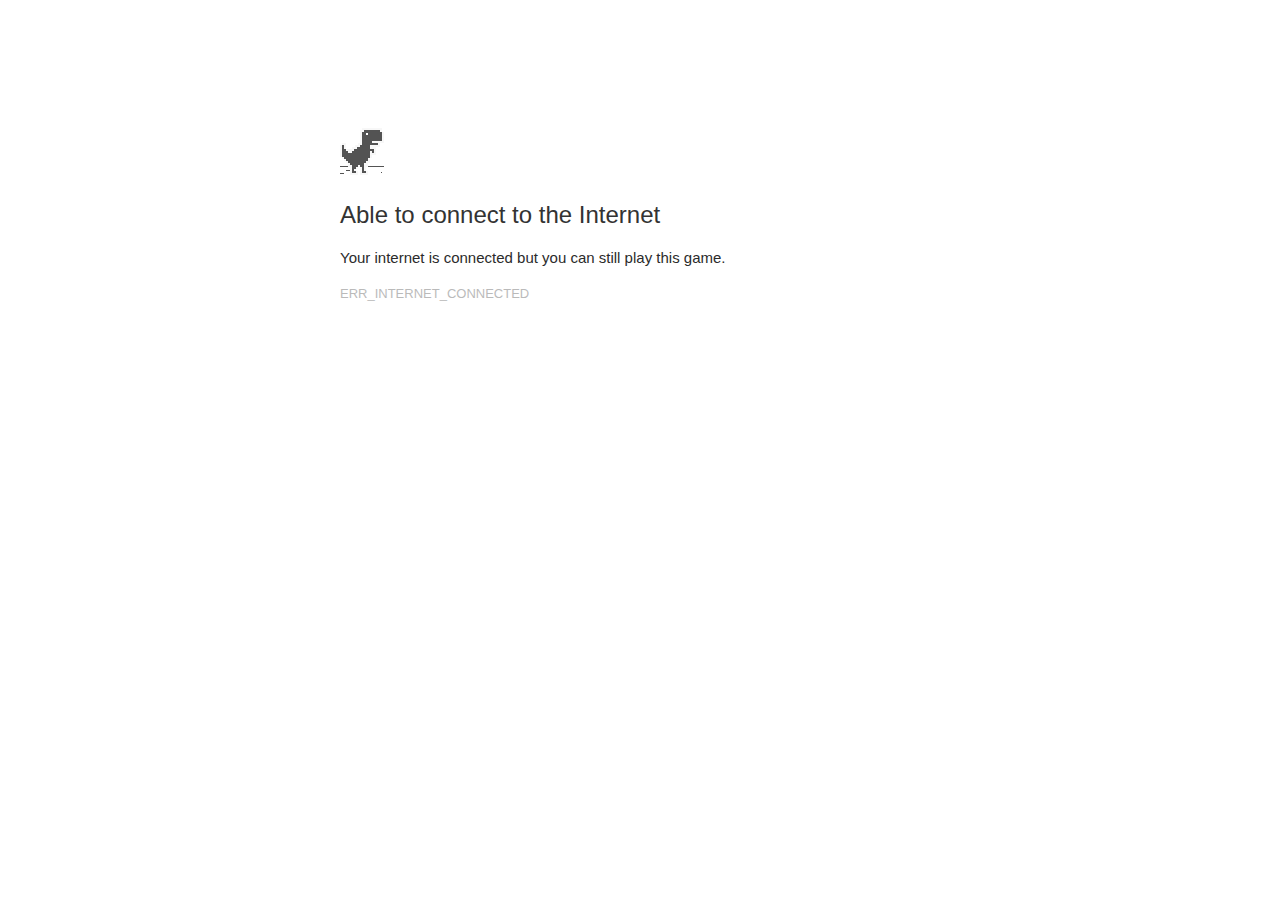
<file: extras/trex.html>
<html i18n-values="dir:textdirection;lang:language" dir="ltr" lang="en"><head>
  <meta charset="utf-8">
  <meta name="viewport" content="width=device-width, initial-scale=1.0,
                                 maximum-scale=1.0, user-scalable=no">
  <title i18n-content="title">T-Rex Game</title>
  <style>/* Copyright 2014 The Chromium Authors. All rights reserved.
   Use of this source code is governed by a BSD-style license that can be
   found in the LICENSE file. */

a {
  color: #585858;
}

.bad-clock .icon {
  background-image: -webkit-image-set(
      url([data-uri]) 1x,
      url([data-uri]) 2x);
}

body {
  background-color: white;
  color: #646464;
}

body.safe-browsing {
  background-color: rgb(206, 52, 38);
  color: white;
}

button {
  background: rgb(76, 142, 250);
  border: 0;
  border-radius: 2px;
  box-sizing: border-box;
  color: #fff;
  cursor: pointer;
  float: right;
  font-size: .875em;
  margin: 0;
  padding: 10px 24px;
  transition: box-shadow 200ms cubic-bezier(0.4, 0, 0.2, 1);
}

[dir='rtl'] button {
  float: left;
}

button:active {
  background: rgb(50, 102, 213);
  outline: 0;
}

button:hover {
  box-shadow: 0 1px 3px rgba(0, 0, 0, .50);
}

#debugging {
  display: inline;
  overflow: auto;
}

.debugging-content {
  line-height: 1em;
  margin-bottom: 0;
  margin-top: 1em;
}

.debugging-title {
  font-weight: bold;
}

#details {
  color: #696969;
  margin: 45px 0 50px;
}

#details p:not(:first-of-type) {
  margin-top: 20px;
}

#details-button {
  background: inherit;
  border: 0;
  float: none;
  margin: 0;
  padding: 10px 0;
  text-decoration: underline;
}

#details-button:hover {
  box-shadow: inherit;
}

.error-code {
  color: #777;
  display: inline;
  font-size: .86667em;
  margin-top: 15px;
  opacity: .5;
  text-transform: uppercase;
}

#error-debugging-info {
  font-size: 0.8em;
}

h1 {
  color: #333;
  font-size: 1.6em;
  font-weight: normal;
  line-height: 1.25em;
  margin-bottom: 16px;
}

h2 {
  font-size: 1.2em;
  font-weight: normal;
}

.hidden {
  display: none;
}

html {
  -webkit-text-size-adjust: 100%;
  font-size: 125%;
}

.icon {
  background-repeat: no-repeat;
  background-size: 100%;
  height: 72px;
  margin: 0 0 40px;
  width: 72px;
}

input[type=checkbox] {
  visibility: hidden;
}

.interstitial-wrapper {
  box-sizing: border-box;
  font-size: 1em;
  line-height: 1.6em;
  margin: 100px auto 0;
  max-width: 600px;
  width: 100%;
}

#main-message > p {
  display: inline;
}

#malware-opt-in {
  font-size: .875em;
  margin-top: 39px;
}

.nav-wrapper {
  margin-top: 51px;
}

.nav-wrapper::after {
  clear: both;
  content: '';
  display: table;
  width: 100%;
}

#opt-in-label {
  -webkit-margin-start: 32px;
}

.safe-browsing :-webkit-any(
    a, #details, #details-button, h1, h2, p, .small-link) {
  color: white;
}

.safe-browsing button {
  background-color: rgba(255, 255, 255, .15);
}

.safe-browsing button:active {
  background-color: rgba(255, 255, 255, .25);
}

.safe-browsing button:hover {
  box-shadow: 0 2px 3px rgba(0, 0, 0, .5);
}

.safe-browsing .error-code {
  display: none;
}

.safe-browsing .icon {
  background-image: -webkit-image-set(
      url([data-uri]) 1x,
      url([data-uri]) 2x);
}

.small-link {
  color: #696969;
  font-size: .875em;
}

.ssl .icon {
  background-image: -webkit-image-set(
      url([data-uri]) 1x,
      url([data-uri]) 2x);
}

.captive-portal .icon {
  background-image: -webkit-image-set(
      url([data-uri]) 1x,
      url([data-uri]) 2x);
}

.styled-checkbox {
  float: left;
  height: 16px;
  margin-top: .36em;
  position: relative;
  width: 16px;
}

[dir='rtl'] .styled-checkbox {
  float: right;
}

.styled-checkbox label {
  background: transparent;
  border: white solid 1px;
  border-radius: 2px;
  height: 14px;
  left: 0;
  position: absolute;
  right: 0;
  top: 0;
  width: 14px;
}

.styled-checkbox .checkbox-tick {
  background: transparent;
  border: 2px solid white;
  border-right-width: 0;
  border-top-width: 0;
  content: '';
  height: 4px;
  left: 2px;
  opacity: 0;
  position: absolute;
  top: 3px;
  transform: rotate(-45deg);
  width: 9px;
}

.styled-checkbox input[type=checkbox]:checked ~ .checkbox-tick {
  opacity: 1;
}

@media (max-width: 700px) {
  .interstitial-wrapper {
    padding: 0 10%;
  }

  #error-debugging-info {
    overflow: auto;
  }
}

@media (max-height: 600px) {
  .error-code {
    margin-top: 10px;
  }

  .interstitial-wrapper {
    margin-top: 13%;
  }
}

@media (max-width: 420px) {
  button,
  [dir='rtl'] button,
  .small-link {
    float: none;
    font-size: .825em;
    font-weight: 400;
    margin: 0;
    text-transform: uppercase;
    width: 100%;
  }

  #details {
    margin: 20px 0 20px 0;
  }

  #details p:not(:first-of-type) {
    margin-top: 10px;
  }

  #details-button {
    display: block;
    margin-top: 20px;
    text-align: center;
    width: 100%;
  }

  .interstitial-wrapper {
    padding: 0 5%;
  }

  #malware-opt-in {
    margin-top: 24px;
  }

  .nav-wrapper {
    margin-top: 30px;
  }
}

/**
 * Mobile specific styling.
 * Navigation buttons are anchored to the bottom of the screen.
 * Details message replaces the top content in its own scrollable area.
 */

@media (max-width: 420px) and (orientation: portrait) {
  #details-button {
    border: 0;
    margin: 8px 0 0;
  }

  .secondary-button {
    -webkit-margin-end: 0;
    margin-top: 16px;
  }
}

/* Fixed nav. */
@media (min-width: 240px) and (max-width: 420px) and
       (min-height: 401px) and (orientation:portrait),
       (min-width: 421px) and (max-width: 736px) and (min-height: 240px) and
       (max-height: 420px) and (orientation:landscape) {

  body .nav-wrapper {
    background: #f7f7f7;
    bottom: 0;
    left: 0;
    margin: 0;
    max-width: 736px;
    position: fixed;
    z-index: 1;
  }

  body.safe-browsing .nav-wrapper {
    background: rgb(206, 52, 38);
  }

  .interstitial-wrapper {
    max-width: 736px;
  }
}

@media (max-width: 420px) and (orientation: portrait),
       (max-width: 736px) and (max-height: 420px) and (orientation: landscape) {
  body {
    margin: 0 auto;
  }

  button,
  [dir='rtl'] button,
  button.small-link {
    font-family: Roboto-Regular,Helvetica;
    font-size: .933em;
    font-weight: 600;
    margin: 6px 0;
    text-transform: uppercase;
  }

  .nav-wrapper {
    box-sizing: border-box;
    padding: 16px 24px 8px;
    width: 100%;
  }

  .error-code {
    margin-top: 0;
  }

  #details {
    box-sizing: border-box;
    height: auto;
    margin: 0;
    opacity: 1;
    transition: opacity 250ms cubic-bezier(0.4, 0, 0.2, 1);
  }

  #details.hidden,
  #main-content.hidden {
    display: block;
    height: 0;
    opacity: 0;
    overflow: hidden;
  }

  #details-button {
    padding-bottom: 16px;
    padding-top: 16px;
  }

  h1 {
    font-size: 1.5em;
    margin-bottom: 8px;
  }

  .icon {
    margin-bottom: 12px;
  }

  .interstitial-wrapper {
    box-sizing: border-box;
    margin: 24px auto 12px;
    padding: 0 24px;
    position: relative;
  }

  .interstitial-wrapper p {
    font-size: .95em;
    line-height: 1.61em;
    margin-top: 8px;
  }

  #main-content {
    margin: 0;
    transition: opacity 100ms cubic-bezier(0.4, 0, 0.2, 1);
  }

  .small-link {
    border: 0;
  }

  .suggested-left > #control-buttons,
  .suggested-right > #control-buttons {
    float: none;
    margin: 0;
  }
}

@media (min-height: 400px) and (orientation:portrait) {
  body:not(.safe-browsing-has-checkbox) .interstitial-wrapper {
    margin-bottom: 145px;
  }
}

@media (min-height: 299px) and (orientation:portrait) {
  .nav-wrapper {
    padding-bottom: 16px;
  }
}

@media (min-height: 405px) and (orientation:portrait) {
  .icon {
    margin-bottom: 24px;
  }

  .interstitial-wrapper {
    margin-top: 64px;
  }
}

@media (min-height: 480px) and (max-width: 420px) and (orientation: portrait),
       (min-height: 338px) and (max-height: 420px) and (max-width: 736px) and
       (orientation: landscape) {
  .icon {
    margin-bottom: 24px;
  }

  .nav-wrapper {
    padding: 16px 24px 24px;
  }
}

@media (min-height: 500px) and (max-width: 414px) and (orientation: portrait) {
  :not(.safe-browsing-has-checkbox) .interstitial-wrapper {
    margin-top: 96px;
  }
}

/* Phablet sizing */
@media (min-width: 375px) and (min-height: 641px) and
       (max-width: 414px) and (orientation: portrait) {
  button,
  [dir='rtl'] button,
  .small-link {
    font-size: 1em;
    padding-bottom: 12px;
    padding-top: 12px;
  }

  body:not(.offline) .icon {
    height: 80px;
    width: 80px;
  }

  #details-button {
    margin-top: 28px;
  }

  h1 {
    font-size: 1.7em;
  }

  .icon {
    margin-bottom: 28px;
  }

  .interstitial-wrapper {
    padding: 28px;
  }

  .interstitial-wrapper p {
    font-size: 1.05em;
  }

  .nav-wrapper {
    padding: 28px;
  }
}

@media (min-width: 420px) and (max-width: 736px) and
       (min-height: 240px) and (max-height: 298px) and
       (orientation:landscape) {
  body:not(.offline) .icon {
    height: 50px;
    width: 50px;
  }

  .icon {
    padding-top: 0;
  }

  .interstitial-wrapper {
    margin-top: 16px;
  }

  .nav-wrapper {
    padding: 0 24px 8px;
  }
}

@media (min-width: 420px) and (max-width: 736px) and
       (min-height: 240px) and (max-height: 420px) and
       (orientation:landscape) {
  #details-button {
    margin: 0;
  }

  .interstitial-wrapper {
    margin-bottom: 70px;
  }

  .nav-wrapper {
    margin-top: 0;
  }

  #malware-opt-in {
    margin-top: 0;
  }
}

/* Phablet landscape */
@media (min-width: 680px) and (max-height: 414px) {
  .interstitial-wrapper {
    margin: 24px auto;
  }

  .nav-wrapper {
    margin: 16px auto 0;
  }
}

@media (max-height: 240px) and (orientation: landscape),
       (max-height: 480px) and (orientation: portrait),
       (max-width: 419px) and (max-height: 323px) {
  body:not(.offline) .icon {
    height: 56px;
    width: 56px;
  }

  .icon {
    margin-bottom: 16px;
  }
}

/* Small mobile screens. No fixed nav. */
@media (max-height: 400px) and (orientation: portrait),
       (max-height: 239px) and (orientation: landscape),
       (max-width: 419px) and (max-height: 360px) {
  .interstitial-wrapper {
    display: flex;
    flex-direction: column;
    margin-bottom: 0;
  }

  #details {
    flex: 1 1 auto;
    order: 0;
  }

  #main-content {
    flex: 1 1 auto;
    order: 0;
  }

  .nav-wrapper {
    flex: 0 1 auto;
    margin-top: 8px;
    order: 1;
    padding-left: 0;
    padding-right: 0;
    position: relative;
    width: 100%;
  }
}

/* Malware opt-in. No fixed nav. */
@media (max-height: 600px) and (orientation: portrait),
       (max-height: 360px) and (max-width: 680px) and (orientation: landscape) {
  .safe-browsing-has-checkbox .interstitial-wrapper {
    display: flex;
    flex-direction: column;
    margin-bottom: 0;
  }

  .safe-browsing-has-checkbox #details {
    flex: 1 1 auto;
    order: 0;
  }

  .safe-browsing-has-checkbox #main-content {
    flex: 1 1 auto;
    order: 0;
  }

  .safe-browsing-has-checkbox #malware-opt-in {
    margin-bottom: 8px;
  }

  body.safe-browsing-has-checkbox .nav-wrapper {
    flex: 0 1 auto;
    margin-top: 0;
    order: 1;
    padding-left: 0;
    padding-right: 0;
    position: relative;
    width: 100%;
  }
}
</style>
  <style>/* Copyright 2013 The Chromium Authors. All rights reserved.
 * Use of this source code is governed by a BSD-style license that can be
 * found in the LICENSE file. */

/* Don't use the main frame div when the error is in a subframe. */
html[subframe] #main-frame-error {
  display: none;
}

/* Don't use the subframe error div when the error is in a main frame. */
html:not([subframe]) #sub-frame-error {
  display: none;
}

#diagnose-button {
  -webkit-margin-start: 0;
  float: none;
  margin-bottom: 10px;
  margin-top: 20px;
}

h1 {
  margin-top: 0;
}

h2 {
  color: #666;
  font-size: 1.2em;
  font-weight: normal;
  margin: 10px 0;
}

a {
  color: rgb(17, 85, 204);
  text-decoration: none;
}

.icon {
  -webkit-user-select: none;
  content: '';
}

.icon-generic {
  /**
   * Can't access chrome://theme/IDR_ERROR_NETWORK_GENERIC from an untrusted
   * renderer process, so embed the resource manually.
   */
  content: -webkit-image-set(
      url([data-uri]) 1x,
      url([data-uri]) 2x);
  padding-top: 20px;
}

.icon-offline {
  content: -webkit-image-set(
      url([data-uri]) 1x,
      url([data-uri]) 2x);
  position: relative;
}

.error-code {
  display: block;
}

#content-top {
  margin: 20px;
}

#help-box-inner {
  background-color: #f9f9f9;
  border-top: 1px solid #EEE;
  color: #444;
  padding: 20px;
  text-align: start;
}

#suggestion {
  margin-top: 15px;
}

#short-suggestion {
  margin-top: 5px;
}

#sub-frame-error-details {
  color: #8F8F8F;
/* Not done on mobile for performance reasons. */
  text-shadow: 0 1px 0 rgba(255,255,255,0.3);
}

[jscontent=failedUrl] {
  overflow-wrap: break-word;
}

#search-container {
  /* Prevents a space between controls. */
  display: flex;
  margin-top: 20px;
}

#search-box {
  border: 1px solid #cdcdcd;
  flex-grow: 1;
  font-size: 16px;
  height: 26px;
  margin-right: 0;
  padding: 1px 9px;
}

#search-box:focus {
  border: 1px solid rgb(93, 154, 255);
  outline: none;
}

#search-button {
  border: none;
  border-bottom-left-radius: 0;
  border-top-left-radius: 0;
  box-shadow: none;
  display: flex;
  height: 30px;
  margin: 0;
  padding: 0;
  width: 60px;
}

#search-image {
  content:
      -webkit-image-set(
          url([data-uri]) 1x,
          url([data-uri]) 2x);
  margin: auto;
}

.secondary-button {
  -webkit-margin-end: 16px;
  background: #d9d9d9;
  color: #696969;
}

.hidden {
  display: none;
}

.suggestions {
  margin-top: 18px;
}

.suggestion-header {
  font-weight: bold;
  margin-bottom: 4px;
}

.suggestion-body {
  color: #777;
}

/* Increase line height at higher resolutions. */
@media (min-width: 641px) and (min-height: 641px) {
  #help-box-inner {
    line-height: 18px;
  }
}

/* Decrease padding at low sizes. */
@media (max-width: 640px), (max-height: 640px) {
  h1 {
    margin: 0 0 15px;
  }
  #content-top {
    margin: 15px;
  }
  #help-box-inner {
    padding: 20px;
  }
  .suggestions {
    margin-top: 10px;
  }
  .suggestion-header {
    margin-bottom: 0;
  }
  .error-code {
    margin-top: 10px;
  }
}

/* Don't allow overflow when in a subframe. */
html[subframe] body {
  overflow: hidden;
}

#sub-frame-error {
  -webkit-align-items: center;
  background-color: #DDD;
  display: -webkit-flex;
  -webkit-flex-flow: column;
  height: 100%;
  -webkit-justify-content: center;
  left: 0;
  position: absolute;
  top: 0;
  transition: background-color .2s ease-in-out;
  width: 100%;
}

#sub-frame-error:hover {
  background-color: #EEE;
}

#sub-frame-error .icon-generic {
  margin: 0 0 16px;
}

#sub-frame-error-details {
  margin: 0 10px;
  text-align: center;
  visibility: hidden;
}

/* Show details only when hovering. */
#sub-frame-error:hover #sub-frame-error-details {
  visibility: visible;
}

/* If the iframe is too small, always hide the error code. */
/* TODO(mmenke): See if overflow: no-display works better, once supported. */
@media (max-width: 200px), (max-height: 95px) {
  #sub-frame-error-details {
    display: none;
  }
}

/* Adjust icon for small embedded frames in apps. */
@media (max-height: 100px) {
  #sub-frame-error .icon-generic {
    height: auto;
    margin: 0;
    padding-top: 0;
    width: 25px;
  }
}

/* details-button is special; it's a <button> element that looks like a link. */
#details-button {
  box-shadow: none;
  min-width: 0;
}

/* Styles for platform dependent separation of controls and details button. */
.suggested-left > #control-buttons,
.suggested-left #stale-load-button,
.suggested-right > #details-button {
  float: left;
}

.suggested-right > #control-buttons,
.suggested-right #stale-load-button,
.suggested-left > #details-button {
  float: right;
}

.suggested-left .secondary-button {
  -webkit-margin-end: 0px;
  -webkit-margin-start: 16px;
}

#details-button.singular {
  float: none;
}

#buttons::after {
  clear: both;
  content: '';
  display: block;
  width: 100%;
}

/* Offline page */
.offline .interstitial-wrapper {
  color: #2b2b2b;
  font-size: 1em;
  line-height: 1.55;
  margin: 0 auto;
  max-width: 600px;
  padding-top: 100px;
  width: 100%;
}

.offline .runner-container {
  height: 150px;
  max-width: 600px;
  overflow: hidden;
  position: absolute;
  top: 35px;
  width: 44px;
}

.offline .runner-canvas {
  height: 150px;
  max-width: 600px;
  opacity: 1;
  overflow: hidden;
  position: absolute;
  top: 0;
  z-index: 2;
}

.offline .controller {
  background: rgba(247,247,247, .1);
  height: 100vh;
  left: 0;
  position: absolute;
  top: 0;
  width: 100vw;
  z-index: 1;
}

#offline-resources {
  display: none;
}

@media (max-width: 420px) {
  .suggested-left > #control-buttons,
  .suggested-right > #control-buttons {
    float: none;
  }
}

@media (max-height: 350px) {
  h1 {
    margin: 0 0 15px;
  }

  .icon-offline {
    margin: 0 0 10px;
  }

  .interstitial-wrapper {
    margin-top: 5%;
  }

  .nav-wrapper {
    margin-top: 30px;
  }
}

@media (min-width: 600px) and (max-width: 736px) and (orientation: landscape) {
  .offline .interstitial-wrapper {
    margin-left: 0;
    margin-right: 0;
  }
}

@media (min-height: 240px) and (orientation: landscape) {
  .offline .interstitial-wrapper {
    margin-bottom: 90px;
  }

  .icon-offline {
    margin-bottom: 20px;
    color:red;
  }
}

@media (max-height: 320px) and (orientation: landscape) {
  .icon-offline {
    margin-bottom: 0;
      color:green;
  }

  .offline .runner-container {
    top: 10px;
  }
}

@media (max-width: 240px) {
  button {
    padding-left: 12px;
    padding-right: 12px;
  }

  .interstitial-wrapper {
    overflow: inherit;
    padding: 0 8px;
  }
}

@media (max-width: 120px) {
  button {
    width: auto;
  }
}</style>
  <script>// Copyright 2015 The Chromium Authors. All rights reserved.
// Use of this source code is governed by a BSD-style license that can be
// found in the LICENSE file.

var mobileNav = false;

/**
 * For small screen mobile the navigation buttons are moved
 * below the advanced text.
 */
function onResize() {
  var helpOuterBox = document.querySelector('#details');
  var mainContent = document.querySelector('#main-content');
  var mediaQuery = '(min-width: 240px) and (max-width: 420px) and ' +
      '(orientation: portrait), (max-width: 736px) and ' +
      '(max-height: 420px) and (orientation: landscape)';
  var detailsHidden = helpOuterBox.classList.contains('hidden');
  var runnerContainer = document.querySelector('.runner-container');

  // Check for change in nav status.
  if (mobileNav != window.matchMedia(mediaQuery).matches) {
    mobileNav = !mobileNav;

    // Handle showing the top content / details sections according to state.
    if (mobileNav) {
      mainContent.classList.toggle('hidden', !detailsHidden);
      helpOuterBox.classList.toggle('hidden', detailsHidden);
      if (runnerContainer) {
        runnerContainer.classList.toggle('hidden', !detailsHidden);
      }
    } else if (!detailsHidden) {
      // Non mobile nav with visible details.
      mainContent.classList.remove('hidden');
      helpOuterBox.classList.remove('hidden');
      if (runnerContainer) {
        runnerContainer.classList.remove('hidden');
      }
    }
  }
}

function setupMobileNav() {
  window.addEventListener('resize', onResize);
  onResize();
}

document.addEventListener('DOMContentLoaded', setupMobileNav);
</script>
  <script>// Copyright 2013 The Chromium Authors. All rights reserved.
// Use of this source code is governed by a BSD-style license that can be
// found in the LICENSE file.

function toggleHelpBox() {
  var helpBoxOuter = document.getElementById('details');
  helpBoxOuter.classList.toggle('hidden');
  var detailsButton = document.getElementById('details-button');
  if (helpBoxOuter.classList.contains('hidden'))
    detailsButton.innerText = detailsButton.detailsText;
  else
    detailsButton.innerText = detailsButton.hideDetailsText;

  // Details appears over the main content on small screens.
  if (mobileNav) {
    document.getElementById('main-content').classList.toggle('hidden');
    var runnerContainer = document.querySelector('.runner-container');
    if (runnerContainer) {
      runnerContainer.classList.toggle('hidden');
    }
  }
}

function diagnoseErrors() {
  var extensionId = 'idddmepepmjcgiedknnmlbadcokidhoa';
  var diagnoseFrame = document.getElementById('diagnose-frame');
  diagnoseFrame.innerHTML =
      '<iframe src="chrome-extension://' + extensionId +
      '/index.html"></iframe>';
}

// Subframes use a different layout but the same html file.  This is to make it
// easier to support platforms that load the error page via different
// mechanisms (Currently just iOS).
if (window.top.location != window.location)
  document.documentElement.setAttribute('subframe', '');

// Re-renders the error page using |strings| as the dictionary of values.
// Used by NetErrorTabHelper to update DNS error pages with probe results.
function updateForDnsProbe(strings) {
  var context = new JsEvalContext(strings);
  jstProcess(context, document.getElementById('t'));
}

// Given the classList property of an element, adds an icon class to the list
// and removes the previously-
function updateIconClass(classList, newClass) {
  var oldClass;

  if (classList.hasOwnProperty('last_icon_class')) {
    oldClass = classList['last_icon_class'];
    if (oldClass == newClass)
      return;
  }

  classList.add(newClass);
  if (oldClass !== undefined)
    classList.remove(oldClass);

  classList['last_icon_class'] = newClass;

  if (newClass == 'icon-offline') {
    document.body.classList.add('offline');
    new Runner('.interstitial-wrapper');
  } else {
    document.body.classList.add('neterror');
  }
}

// Does a search using |baseSearchUrl| and the text in the search box.
function search(baseSearchUrl) {
  var searchTextNode = document.getElementById('search-box');
  document.location = baseSearchUrl + searchTextNode.value;
  return false;
}

// Use to track clicks on elements generated by the navigation correction
// service.  If |trackingId| is negative, the element does not come from the
// correction service.
function trackClick(trackingId) {
  // This can't be done with XHRs because XHRs are cancelled on navigation
  // start, and because these are cross-site requests.
  if (trackingId >= 0 && errorPageController)
    errorPageController.trackClick(trackingId);
}

// Called when an <a> tag generated by the navigation correction service is
// clicked.  Separate function from trackClick so the resources don't have to
// be updated if new data is added to jstdata.
function linkClicked(jstdata) {
  trackClick(jstdata.trackingId);
}

// Implements button clicks.  This function is needed during the transition
// between implementing these in trunk chromium and implementing them in
// iOS.
function reloadButtonClick(url) {
  if (window.errorPageController) {
    errorPageController.reloadButtonClick();
  } else {
    location = url;
  }
}

function loadStaleButtonClick() {
  if (window.errorPageController) {
    errorPageController.loadStaleButtonClick();
  }
}

function detailsButtonClick() {
  if (window.errorPageController)
    errorPageController.detailsButtonClick();
}

var primaryControlOnLeft = true;
primaryControlOnLeft = false;

function onDocumentLoad() {
  var buttonsDiv = document.getElementById('buttons');
  var controlButtonDiv = document.getElementById('control-buttons');
  var reloadButton = document.getElementById('reload-button');
  var detailsButton = document.getElementById('details-button');
  var staleLoadButton = document.getElementById('stale-load-button');

  var primaryButton = reloadButton;
  var secondaryButton = staleLoadButton;

  // Sets up the proper button layout for the current platform.
  if (primaryControlOnLeft) {
    buttons.classList.add('suggested-left');
    controlButtonDiv.insertBefore(primaryButton, secondaryButton);
  } else {
    buttons.classList.add('suggested-right');
    controlButtonDiv.insertBefore(secondaryButton, primaryButton);
  }

  if (reloadButton.style.display == 'none' &&
      staleLoadButton.style.display == 'none') {
    detailsButton.classList.add('singular');
  }

// Hide the details button if there are no details to show.
  if (loadTimeData.valueExists('summary') &&
          !loadTimeData.getValue('summary').msg) {
    detailsButton.style.display = 'none';
  }

  // Show control buttons.
  if (loadTimeData.valueExists('reloadButton') &&
          loadTimeData.getValue('reloadButton').msg ||
      loadTimeData.valueExists('staleLoadButton') &&
          loadTimeData.getValue('staleLoadButton').msg) {
    controlButtonDiv.hidden = false;

    // Set the secondary button state in the cases of two call to actions.
    // Reload is secondary to stale load.
    if (loadTimeData.valueExists('staleLoadButton') &&
            loadTimeData.getValue('staleLoadButton').msg) {
      reloadButton.classList.add('secondary-button');
    }
  }

  // Add a main message paragraph.
  if (loadTimeData.valueExists('primaryParagraph')) {
    var p = document.querySelector('#main-message p');
    p.innerHTML = loadTimeData.getString('primaryParagraph');
    p.hidden = false;
  }
}

document.addEventListener('DOMContentLoaded', onDocumentLoad);
</script>
  <script>// Copyright (c) 2014 The Chromium Authors. All rights reserved.
// Use of this source code is governed by a BSD-style license that can be
// found in the LICENSE file.
(function() {
'use strict';
/**
 * T-Rex runner.
 * @param {string} outerContainerId Outer containing element id.
 * @param {object} opt_config
 * @constructor
 * @export
 */
function Runner(outerContainerId, opt_config) {
  // Singleton
  if (Runner.instance_) {
    return Runner.instance_;
  }
  Runner.instance_ = this;

  this.outerContainerEl = document.querySelector(outerContainerId);
  this.containerEl = null;
  this.detailsButton = this.outerContainerEl.querySelector('#details-button');

  this.config = opt_config || Runner.config;

  this.dimensions = Runner.defaultDimensions;

  this.canvas = null;
  this.canvasCtx = null;

  this.tRex = null;

  this.distanceMeter = null;
  this.distanceRan = 0;

  this.highestScore = 0;

  this.time = 0;
  this.runningTime = 0;
  this.msPerFrame = 1000 / FPS;
  this.currentSpeed = this.config.SPEED;

  this.obstacles = [];

  this.started = false;
  this.activated = false;
  this.crashed = false;
  this.paused = false;

  this.resizeTimerId_ = null;

  this.playCount = 0;

  // Sound FX.
  this.audioBuffer = null;
  this.soundFx = {};

  // Global web audio context for playing sounds.
  this.audioContext = null;

  // Images.
  this.images = {};
  this.imagesLoaded = 0;
  this.loadImages();
}
window['Runner'] = Runner;


/**
 * Default game width.
 * @const
 */
var DEFAULT_WIDTH = 600;

/**
 * Frames per second.
 * @const
 */
var FPS = 60;

/** @const */
var IS_HIDPI = window.devicePixelRatio > 1;

/** @const */
var IS_IOS =
    window.navigator.userAgent.indexOf('UIWebViewForStaticFileContent') > -1;

/** @const */
var IS_MOBILE = window.navigator.userAgent.indexOf('Mobi') > -1 || IS_IOS;

/** @const */
var IS_TOUCH_ENABLED = 'ontouchstart' in window;

/**
 * Default game configuration.
 * @enum {number}
 */
Runner.config = {
  ACCELERATION: 0.001,
  BG_CLOUD_SPEED: 0.2,
  BOTTOM_PAD: 10,
  CLEAR_TIME: 3000,
  CLOUD_FREQUENCY: 0.5,
  GAMEOVER_CLEAR_TIME: 750,
  GAP_COEFFICIENT: 0.6,
  GRAVITY: 0.6,
  INITIAL_JUMP_VELOCITY: 12,
  MAX_CLOUDS: 6,
  MAX_OBSTACLE_LENGTH: 3,
  MAX_SPEED: 12,
  MIN_JUMP_HEIGHT: 35,
  MOBILE_SPEED_COEFFICIENT: 1.2,
  RESOURCE_TEMPLATE_ID: 'audio-resources',
  SPEED: 6,
  SPEED_DROP_COEFFICIENT: 3
};


/**
 * Default dimensions.
 * @enum {string}
 */
Runner.defaultDimensions = {
  WIDTH: DEFAULT_WIDTH,
  HEIGHT: 150
};


/**
 * CSS class names.
 * @enum {string}
 */
Runner.classes = {
  CANVAS: 'runner-canvas',
  CONTAINER: 'runner-container',
  CRASHED: 'crashed',
  ICON: 'icon-offline',
  TOUCH_CONTROLLER: 'controller'
};


/**
 * Image source urls.
 * @enum {array<object>}
 */
Runner.imageSources = {
  LDPI: [
    {name: 'CACTUS_LARGE', id: '1x-obstacle-large'},
    {name: 'CACTUS_SMALL', id: '1x-obstacle-small'},
    {name: 'CLOUD', id: '1x-cloud'},
    {name: 'HORIZON', id: '1x-horizon'},
    {name: 'RESTART', id: '1x-restart'},
    {name: 'TEXT_SPRITE', id: '1x-text'},
    {name: 'TREX', id: '1x-trex'}
  ],
  HDPI: [
    {name: 'CACTUS_LARGE', id: '2x-obstacle-large'},
    {name: 'CACTUS_SMALL', id: '2x-obstacle-small'},
    {name: 'CLOUD', id: '2x-cloud'},
    {name: 'HORIZON', id: '2x-horizon'},
    {name: 'RESTART', id: '2x-restart'},
    {name: 'TEXT_SPRITE', id: '2x-text'},
    {name: 'TREX', id: '2x-trex'}
  ]
};


/**
 * Sound FX. Reference to the ID of the audio tag on interstitial page.
 * @enum {string}
 */
Runner.sounds = {
  BUTTON_PRESS: 'offline-sound-press',
  HIT: 'offline-sound-hit',
  SCORE: 'offline-sound-reached'
};


/**
 * Key code mapping.
 * @enum {object}
 */
Runner.keycodes = {
  JUMP: {'38': 1, '32': 1},  // Up, spacebar
  DUCK: {'40': 1},  // Down
  RESTART: {'13': 1}  // Enter
};


/**
 * Runner event names.
 * @enum {string}
 */
Runner.events = {
  ANIM_END: 'webkitAnimationEnd',
  CLICK: 'click',
  KEYDOWN: 'keydown',
  KEYUP: 'keyup',
  MOUSEDOWN: 'mousedown',
  MOUSEUP: 'mouseup',
  RESIZE: 'resize',
  TOUCHEND: 'touchend',
  TOUCHSTART: 'touchstart',
  VISIBILITY: 'visibilitychange',
  BLUR: 'blur',
  FOCUS: 'focus',
  LOAD: 'load'
};


Runner.prototype = {
  /**
   * Setting individual settings for debugging.
   * @param {string} setting
   * @param {*} value
   */
  updateConfigSetting: function(setting, value) {
    if (setting in this.config && value != undefined) {
      this.config[setting] = value;

      switch (setting) {
        case 'GRAVITY':
        case 'MIN_JUMP_HEIGHT':
        case 'SPEED_DROP_COEFFICIENT':
          this.tRex.config[setting] = value;
          break;
        case 'INITIAL_JUMP_VELOCITY':
          this.tRex.setJumpVelocity(value);
          break;
        case 'SPEED':
          this.setSpeed(value);
          break;
      }
    }
  },

  /**
   * Load and cache the image assets from the page.
   */
  loadImages: function() {
    var imageSources = IS_HIDPI ? Runner.imageSources.HDPI :
        Runner.imageSources.LDPI;

    var numImages = imageSources.length;

    for (var i = numImages - 1; i >= 0; i--) {
      var imgSource = imageSources[i];
      this.images[imgSource.name] = document.getElementById(imgSource.id);
    }
    this.init();
  },

  /**
   * Load and decode base 64 encoded sounds.
   */
  loadSounds: function() {
    if (!IS_IOS) {
      this.audioContext = new AudioContext();
      var resourceTemplate =
          document.getElementById(this.config.RESOURCE_TEMPLATE_ID).content;

      for (var sound in Runner.sounds) {
        var soundSrc =
            resourceTemplate.getElementById(Runner.sounds[sound]).src;
        soundSrc = soundSrc.substr(soundSrc.indexOf(',') + 1);
        var buffer = decodeBase64ToArrayBuffer(soundSrc);

        // Async, so no guarantee of order in array.
        this.audioContext.decodeAudioData(buffer, function(index, audioData) {
            this.soundFx[index] = audioData;
          }.bind(this, sound));
      }
    }
  },

  /**
   * Sets the game speed. Adjust the speed accordingly if on a smaller screen.
   * @param {number} opt_speed
   */
  setSpeed: function(opt_speed) {
    var speed = opt_speed || this.currentSpeed;

    // Reduce the speed on smaller mobile screens.
    if (this.dimensions.WIDTH < DEFAULT_WIDTH) {
      var mobileSpeed = speed * this.dimensions.WIDTH / DEFAULT_WIDTH *
          this.config.MOBILE_SPEED_COEFFICIENT;
      this.currentSpeed = mobileSpeed > speed ? speed : mobileSpeed;
    } else if (opt_speed) {
      this.currentSpeed = opt_speed;
    }
  },

  /**
   * Game initialiser.
   */
  init: function() {
    // Hide the static icon.
    document.querySelector('.' + Runner.classes.ICON).style.visibility =
        'hidden';

    this.adjustDimensions();
    this.setSpeed();

    this.containerEl = document.createElement('div');
    this.containerEl.className = Runner.classes.CONTAINER;

    // Player canvas container.
    this.canvas = createCanvas(this.containerEl, this.dimensions.WIDTH,
        this.dimensions.HEIGHT, Runner.classes.PLAYER);

    this.canvasCtx = this.canvas.getContext('2d');
    this.canvasCtx.fillStyle = '#f7f7f7';
    this.canvasCtx.fill();
    Runner.updateCanvasScaling(this.canvas);

    // Horizon contains clouds, obstacles and the ground.
    this.horizon = new Horizon(this.canvas, this.images, this.dimensions,
        this.config.GAP_COEFFICIENT);

    // Distance meter
    this.distanceMeter = new DistanceMeter(this.canvas,
          this.images.TEXT_SPRITE, this.dimensions.WIDTH);

    // Draw t-rex
    this.tRex = new Trex(this.canvas, this.images.TREX);

    this.outerContainerEl.appendChild(this.containerEl);

    if (IS_MOBILE) {
      this.createTouchController();
    }

    this.startListening();
    this.update();

    window.addEventListener(Runner.events.RESIZE,
        this.debounceResize.bind(this));
  },

  /**
   * Create the touch controller. A div that covers whole screen.
   */
  createTouchController: function() {
    this.touchController = document.createElement('div');
    this.touchController.className = Runner.classes.TOUCH_CONTROLLER;
  },

  /**
   * Debounce the resize event.
   */
  debounceResize: function() {
    if (!this.resizeTimerId_) {
      this.resizeTimerId_ =
          setInterval(this.adjustDimensions.bind(this), 250);
    }
  },

  /**
   * Adjust game space dimensions on resize.
   */
  adjustDimensions: function() {
    clearInterval(this.resizeTimerId_);
    this.resizeTimerId_ = null;

    var boxStyles = window.getComputedStyle(this.outerContainerEl);
    var padding = Number(boxStyles.paddingLeft.substr(0,
        boxStyles.paddingLeft.length - 2));

    this.dimensions.WIDTH = this.outerContainerEl.offsetWidth - padding * 2;

    // Redraw the elements back onto the canvas.
    if (this.canvas) {
      this.canvas.width = this.dimensions.WIDTH;
      this.canvas.height = this.dimensions.HEIGHT;

      Runner.updateCanvasScaling(this.canvas);

      this.distanceMeter.calcXPos(this.dimensions.WIDTH);
      this.clearCanvas();
      this.horizon.update(0, 0, true);
      this.tRex.update(0);

      // Outer container and distance meter.
      if (this.activated || this.crashed) {
        this.containerEl.style.width = this.dimensions.WIDTH + 'px';
        this.containerEl.style.height = this.dimensions.HEIGHT + 'px';
        this.distanceMeter.update(0, Math.ceil(this.distanceRan));
        this.stop();
      } else {
        this.tRex.draw(0, 0);
      }

      // Game over panel.
      if (this.crashed && this.gameOverPanel) {
        this.gameOverPanel.updateDimensions(this.dimensions.WIDTH);
        this.gameOverPanel.draw();
      }
    }
  },

  /**
   * Play the game intro.
   * Canvas container width expands out to the full width.
   */
  playIntro: function() {
    if (!this.started && !this.crashed) {
      this.playingIntro = true;
      this.tRex.playingIntro = true;

      // CSS animation definition.
      var keyframes = '@-webkit-keyframes intro { ' +
            'from { width:' + Trex.config.WIDTH + 'px }' +
            'to { width: ' + this.dimensions.WIDTH + 'px }' +
          '}';
      document.styleSheets[0].insertRule(keyframes, 0);

      this.containerEl.addEventListener(Runner.events.ANIM_END,
          this.startGame.bind(this));

      this.containerEl.style.webkitAnimation = 'intro .4s ease-out 1 both';
      this.containerEl.style.width = this.dimensions.WIDTH + 'px';

      if (this.touchController) {
        this.outerContainerEl.appendChild(this.touchController);
      }
      this.activated = true;
      this.started = true;
    } else if (this.crashed) {
      this.restart();
    }
  },


  /**
   * Update the game status to started.
   */
  startGame: function() {
    this.runningTime = 0;
    this.playingIntro = false;
    this.tRex.playingIntro = false;
    this.containerEl.style.webkitAnimation = '';
    this.playCount++;

    // Handle tabbing off the page. Pause the current game.
    window.addEventListener(Runner.events.VISIBILITY,
          this.onVisibilityChange.bind(this));

    window.addEventListener(Runner.events.BLUR,
          this.onVisibilityChange.bind(this));

    window.addEventListener(Runner.events.FOCUS,
          this.onVisibilityChange.bind(this));
  },

  clearCanvas: function() {
    this.canvasCtx.clearRect(0, 0, this.dimensions.WIDTH,
        this.dimensions.HEIGHT);
  },

  /**
   * Update the game frame.
   */
  update: function() {
    this.drawPending = false;

    var now = getTimeStamp();
    var deltaTime = now - (this.time || now);
    this.time = now;

    if (this.activated) {
      this.clearCanvas();

      if (this.tRex.jumping) {
        this.tRex.updateJump(deltaTime, this.config);
      }

      this.runningTime += deltaTime;
      var hasObstacles = this.runningTime > this.config.CLEAR_TIME;

      // First jump triggers the intro.
      if (this.tRex.jumpCount == 1 && !this.playingIntro) {
        this.playIntro();
      }

      // The horizon doesn't move until the intro is over.
      if (this.playingIntro) {
        this.horizon.update(0, this.currentSpeed, hasObstacles);
      } else {
        deltaTime = !this.started ? 0 : deltaTime;
        this.horizon.update(deltaTime, this.currentSpeed, hasObstacles);
      }

      // Check for collisions.
      var collision = hasObstacles &&
          checkForCollision(this.horizon.obstacles[0], this.tRex);

      if (!collision) {
        this.distanceRan += this.currentSpeed * deltaTime / this.msPerFrame;

        if (this.currentSpeed < this.config.MAX_SPEED) {
          this.currentSpeed += this.config.ACCELERATION;
        }
      } else {
        this.gameOver();
      }

      if (this.distanceMeter.getActualDistance(this.distanceRan) >
          this.distanceMeter.maxScore) {
        this.distanceRan = 0;
      }

      var playAcheivementSound = this.distanceMeter.update(deltaTime,
          Math.ceil(this.distanceRan));

      if (playAcheivementSound) {
        this.playSound(this.soundFx.SCORE);
      }
    }

    if (!this.crashed) {
      this.tRex.update(deltaTime);
      this.raq();
    }
  },

  /**
   * Event handler.
   */
  handleEvent: function(e) {
    return (function(evtType, events) {
      switch (evtType) {
        case events.KEYDOWN:
        case events.TOUCHSTART:
        case events.MOUSEDOWN:
          this.onKeyDown(e);
          break;
        case events.KEYUP:
        case events.TOUCHEND:
        case events.MOUSEUP:
          this.onKeyUp(e);
          break;
      }
    }.bind(this))(e.type, Runner.events);
  },

  /**
   * Bind relevant key / mouse / touch listeners.
   */
  startListening: function() {
    // Keys.
    document.addEventListener(Runner.events.KEYDOWN, this);
    document.addEventListener(Runner.events.KEYUP, this);

    if (IS_MOBILE) {
      // Mobile only touch devices.
      this.touchController.addEventListener(Runner.events.TOUCHSTART, this);
      this.touchController.addEventListener(Runner.events.TOUCHEND, this);
      this.containerEl.addEventListener(Runner.events.TOUCHSTART, this);
    } else {
      // Mouse.
      document.addEventListener(Runner.events.MOUSEDOWN, this);
      document.addEventListener(Runner.events.MOUSEUP, this);
    }
  },

  /**
   * Remove all listeners.
   */
  stopListening: function() {
    document.removeEventListener(Runner.events.KEYDOWN, this);
    document.removeEventListener(Runner.events.KEYUP, this);

    if (IS_MOBILE) {
      this.touchController.removeEventListener(Runner.events.TOUCHSTART, this);
      this.touchController.removeEventListener(Runner.events.TOUCHEND, this);
      this.containerEl.removeEventListener(Runner.events.TOUCHSTART, this);
    } else {
      document.removeEventListener(Runner.events.MOUSEDOWN, this);
      document.removeEventListener(Runner.events.MOUSEUP, this);
    }
  },

  /**
   * Process keydown.
   * @param {Event} e
   */
  onKeyDown: function(e) {
    if (e.target != this.detailsButton) {
      if (!this.crashed && (Runner.keycodes.JUMP[String(e.keyCode)] ||
           e.type == Runner.events.TOUCHSTART)) {
        if (!this.activated) {
          this.loadSounds();
          this.activated = true;
        }

        if (!this.tRex.jumping) {
          this.playSound(this.soundFx.BUTTON_PRESS);
          this.tRex.startJump();
        }
      }

      if (this.crashed && e.type == Runner.events.TOUCHSTART &&
          e.currentTarget == this.containerEl) {
        this.restart();
      }
    }

    // Speed drop, activated only when jump key is not pressed.
    if (Runner.keycodes.DUCK[e.keyCode] && this.tRex.jumping) {
      e.preventDefault();
      this.tRex.setSpeedDrop();
    }
  },


  /**
   * Process key up.
   * @param {Event} e
   */
  onKeyUp: function(e) {
    var keyCode = String(e.keyCode);
    var isjumpKey = Runner.keycodes.JUMP[keyCode] ||
       e.type == Runner.events.TOUCHEND ||
       e.type == Runner.events.MOUSEDOWN;

    if (this.isRunning() && isjumpKey) {
      this.tRex.endJump();
    } else if (Runner.keycodes.DUCK[keyCode]) {
      this.tRex.speedDrop = false;
    } else if (this.crashed) {
      // Check that enough time has elapsed before allowing jump key to restart.
      var deltaTime = getTimeStamp() - this.time;

      if (Runner.keycodes.RESTART[keyCode] ||
         (e.type == Runner.events.MOUSEUP && e.target == this.canvas) ||
         (deltaTime >= this.config.GAMEOVER_CLEAR_TIME &&
         Runner.keycodes.JUMP[keyCode])) {
        this.restart();
      }
    } else if (this.paused && isjumpKey) {
      this.play();
    }
  },

  /**
   * RequestAnimationFrame wrapper.
   */
  raq: function() {
    if (!this.drawPending) {
      this.drawPending = true;
      this.raqId = requestAnimationFrame(this.update.bind(this));
    }
  },

  /**
   * Whether the game is running.
   * @return {boolean}
   */
  isRunning: function() {
    return !!this.raqId;
  },

  /**
   * Game over state.
   */
  gameOver: function() {
    this.playSound(this.soundFx.HIT);
    vibrate(200);

    this.stop();
    this.crashed = true;
    this.distanceMeter.acheivement = false;

    this.tRex.update(100, Trex.status.CRASHED);

    // Game over panel.
    if (!this.gameOverPanel) {
      this.gameOverPanel = new GameOverPanel(this.canvas,
          this.images.TEXT_SPRITE, this.images.RESTART,
          this.dimensions);
    } else {
      this.gameOverPanel.draw();
    }

    // Update the high score.
    if (this.distanceRan > this.highestScore) {
      this.highestScore = Math.ceil(this.distanceRan);
      this.distanceMeter.setHighScore(this.highestScore);
    }

    // Reset the time clock.
    this.time = getTimeStamp();
  },

  stop: function() {
    this.activated = false;
    this.paused = true;
    cancelAnimationFrame(this.raqId);
    this.raqId = 0;
  },

  play: function() {
    if (!this.crashed) {
      this.activated = true;
      this.paused = false;
      this.tRex.update(0, Trex.status.RUNNING);
      this.time = getTimeStamp();
      this.update();
    }
  },

  restart: function() {
    if (!this.raqId) {
      this.playCount++;
      this.runningTime = 0;
      this.activated = true;
      this.crashed = false;
      this.distanceRan = 0;
      this.setSpeed(this.config.SPEED);

      this.time = getTimeStamp();
      this.containerEl.classList.remove(Runner.classes.CRASHED);
      this.clearCanvas();
      this.distanceMeter.reset(this.highestScore);
      this.horizon.reset();
      this.tRex.reset();
      this.playSound(this.soundFx.BUTTON_PRESS);

      this.update();
    }
  },

  /**
   * Pause the game if the tab is not in focus.
   */
  onVisibilityChange: function(e) {
    if (document.hidden || document.webkitHidden || e.type == 'blur') {
      this.stop();
    } else {
      this.play();
    }
  },

  /**
   * Play a sound.
   * @param {SoundBuffer} soundBuffer
   */
  playSound: function(soundBuffer) {
    if (soundBuffer) {
      var sourceNode = this.audioContext.createBufferSource();
      sourceNode.buffer = soundBuffer;
      sourceNode.connect(this.audioContext.destination);
      sourceNode.start(0);
    }
  }
};


/**
 * Updates the canvas size taking into
 * account the backing store pixel ratio and
 * the device pixel ratio.
 *
 * See article by Paul Lewis:
 * http://www.html5rocks.com/en/tutorials/canvas/hidpi/
 *
 * @param {HTMLCanvasElement} canvas
 * @param {number} opt_width
 * @param {number} opt_height
 * @return {boolean} Whether the canvas was scaled.
 */
Runner.updateCanvasScaling = function(canvas, opt_width, opt_height) {
  var context = canvas.getContext('2d');

  // Query the various pixel ratios
  var devicePixelRatio = Math.floor(window.devicePixelRatio) || 1;
  var backingStoreRatio = Math.floor(context.webkitBackingStorePixelRatio) || 1;
  var ratio = devicePixelRatio / backingStoreRatio;

  // Upscale the canvas if the two ratios don't match
  if (devicePixelRatio !== backingStoreRatio) {

    var oldWidth = opt_width || canvas.width;
    var oldHeight = opt_height || canvas.height;

    canvas.width = oldWidth * ratio;
    canvas.height = oldHeight * ratio;

    canvas.style.width = oldWidth + 'px';
    canvas.style.height = oldHeight + 'px';

    // Scale the context to counter the fact that we've manually scaled
    // our canvas element.
    context.scale(ratio, ratio);
    return true;
  } else if (devicePixelRatio == 1) {
    // Reset the canvas width / height. Fixes scaling bug when the page is
    // zoomed and the devicePixelRatio changes accordingly.
    canvas.style.width = canvas.width + 'px';
    canvas.style.height = canvas.height + 'px';
  }
  return false;
};


/**
 * Get random number.
 * @param {number} min
 * @param {number} max
 * @param {number}
 */
function getRandomNum(min, max) {
  return Math.floor(Math.random() * (max - min + 1)) + min;
}


/**
 * Vibrate on mobile devices.
 * @param {number} duration Duration of the vibration in milliseconds.
 */
function vibrate(duration) {
  if (IS_MOBILE && window.navigator.vibrate) {
    window.navigator.vibrate(duration);
  }
}


/**
 * Create canvas element.
 * @param {HTMLElement} container Element to append canvas to.
 * @param {number} width
 * @param {number} height
 * @param {string} opt_classname
 * @return {HTMLCanvasElement}
 */
function createCanvas(container, width, height, opt_classname) {
  var canvas = document.createElement('canvas');
  canvas.className = opt_classname ? Runner.classes.CANVAS + ' ' +
      opt_classname : Runner.classes.CANVAS;
  canvas.width = width;
  canvas.height = height;
  container.appendChild(canvas);

  return canvas;
}


/**
 * Decodes the base 64 audio to ArrayBuffer used by Web Audio.
 * @param {string} base64String
 */
function decodeBase64ToArrayBuffer(base64String) {
  var len = (base64String.length / 4) * 3;
  var str = atob(base64String);
  var arrayBuffer = new ArrayBuffer(len);
  var bytes = new Uint8Array(arrayBuffer);

  for (var i = 0; i < len; i++) {
    bytes[i] = str.charCodeAt(i);
  }
  return bytes.buffer;
}


/**
 * Return the current timestamp.
 * @return {number}
 */
function getTimeStamp() {
  return IS_IOS ? new Date().getTime() : performance.now();
}


//******************************************************************************


/**
 * Game over panel.
 * @param {!HTMLCanvasElement} canvas
 * @param {!HTMLImage} textSprite
 * @param {!HTMLImage} restartImg
 * @param {!Object} dimensions Canvas dimensions.
 * @constructor
 */
function GameOverPanel(canvas, textSprite, restartImg, dimensions) {
  this.canvas = canvas;
  this.canvasCtx = canvas.getContext('2d');
  this.canvasDimensions = dimensions;
  this.textSprite = textSprite;
  this.restartImg = restartImg;
  this.draw();
};


/**
 * Dimensions used in the panel.
 * @enum {number}
 */
GameOverPanel.dimensions = {
  TEXT_X: 0,
  TEXT_Y: 13,
  TEXT_WIDTH: 191,
  TEXT_HEIGHT: 11,
  RESTART_WIDTH: 36,
  RESTART_HEIGHT: 32
};


GameOverPanel.prototype = {
  /**
   * Update the panel dimensions.
   * @param {number} width New canvas width.
   * @param {number} opt_height Optional new canvas height.
   */
  updateDimensions: function(width, opt_height) {
    this.canvasDimensions.WIDTH = width;
    if (opt_height) {
      this.canvasDimensions.HEIGHT = opt_height;
    }
  },

  /**
   * Draw the panel.
   */
  draw: function() {
    var dimensions = GameOverPanel.dimensions;

    var centerX = this.canvasDimensions.WIDTH / 2;

    // Game over text.
    var textSourceX = dimensions.TEXT_X;
    var textSourceY = dimensions.TEXT_Y;
    var textSourceWidth = dimensions.TEXT_WIDTH;
    var textSourceHeight = dimensions.TEXT_HEIGHT;

    var textTargetX = Math.round(centerX - (dimensions.TEXT_WIDTH / 2));
    var textTargetY = Math.round((this.canvasDimensions.HEIGHT - 25) / 3);
    var textTargetWidth = dimensions.TEXT_WIDTH;
    var textTargetHeight = dimensions.TEXT_HEIGHT;

    var restartSourceWidth = dimensions.RESTART_WIDTH;
    var restartSourceHeight = dimensions.RESTART_HEIGHT;
    var restartTargetX = centerX - (dimensions.RESTART_WIDTH / 2);
    var restartTargetY = this.canvasDimensions.HEIGHT / 2;

    if (IS_HIDPI) {
      textSourceY *= 2;
      textSourceX *= 2;
      textSourceWidth *= 2;
      textSourceHeight *= 2;
      restartSourceWidth *= 2;
      restartSourceHeight *= 2;
    }

    // Game over text from sprite.
    this.canvasCtx.drawImage(this.textSprite,
        textSourceX, textSourceY, textSourceWidth, textSourceHeight,
        textTargetX, textTargetY, textTargetWidth, textTargetHeight);

    // Restart button.
    this.canvasCtx.drawImage(this.restartImg, 0, 0,
        restartSourceWidth, restartSourceHeight,
        restartTargetX, restartTargetY, dimensions.RESTART_WIDTH,
        dimensions.RESTART_HEIGHT);
  }
};


//******************************************************************************

/**
 * Check for a collision.
 * @param {!Obstacle} obstacle
 * @param {!Trex} tRex T-rex object.
 * @param {HTMLCanvasContext} opt_canvasCtx Optional canvas context for drawing
 *    collision boxes.
 * @return {Array<CollisionBox>}
 */
function checkForCollision(obstacle, tRex, opt_canvasCtx) {
  var obstacleBoxXPos = Runner.defaultDimensions.WIDTH + obstacle.xPos;

  // Adjustments are made to the bounding box as there is a 1 pixel white
  // border around the t-rex and obstacles.
  var tRexBox = new CollisionBox(
      tRex.xPos + 1,
      tRex.yPos + 1,
      tRex.config.WIDTH - 2,
      tRex.config.HEIGHT - 2);

  var obstacleBox = new CollisionBox(
      obstacle.xPos + 1,
      obstacle.yPos + 1,
      obstacle.typeConfig.width * obstacle.size - 2,
      obstacle.typeConfig.height - 2);

  // Debug outer box
  if (opt_canvasCtx) {
    drawCollisionBoxes(opt_canvasCtx, tRexBox, obstacleBox);
  }

  // Simple outer bounds check.
  if (boxCompare(tRexBox, obstacleBox)) {
    var collisionBoxes = obstacle.collisionBoxes;
    var tRexCollisionBoxes = Trex.collisionBoxes;

    // Detailed axis aligned box check.
    for (var t = 0; t < tRexCollisionBoxes.length; t++) {
      for (var i = 0; i < collisionBoxes.length; i++) {
        // Adjust the box to actual positions.
        var adjTrexBox =
            createAdjustedCollisionBox(tRexCollisionBoxes[t], tRexBox);
        var adjObstacleBox =
            createAdjustedCollisionBox(collisionBoxes[i], obstacleBox);
        var crashed = boxCompare(adjTrexBox, adjObstacleBox);

        // Draw boxes for debug.
        if (opt_canvasCtx) {
          drawCollisionBoxes(opt_canvasCtx, adjTrexBox, adjObstacleBox);
        }

        if (crashed) {
          return [adjTrexBox, adjObstacleBox];
        }
      }
    }
  }
  return false;
};


/**
 * Adjust the collision box.
 * @param {!CollisionBox} box The original box.
 * @param {!CollisionBox} adjustment Adjustment box.
 * @return {CollisionBox} The adjusted collision box object.
 */
function createAdjustedCollisionBox(box, adjustment) {
  return new CollisionBox(
      box.x + adjustment.x,
      box.y + adjustment.y,
      box.width,
      box.height);
};


/**
 * Draw the collision boxes for debug.
 */
function drawCollisionBoxes(canvasCtx, tRexBox, obstacleBox) {
  canvasCtx.save();
  canvasCtx.strokeStyle = '#f00';
  canvasCtx.strokeRect(tRexBox.x, tRexBox.y,
  tRexBox.width, tRexBox.height);

  canvasCtx.strokeStyle = '#0f0';
  canvasCtx.strokeRect(obstacleBox.x, obstacleBox.y,
  obstacleBox.width, obstacleBox.height);
  canvasCtx.restore();
};


/**
 * Compare two collision boxes for a collision.
 * @param {CollisionBox} tRexBox
 * @param {CollisionBox} obstacleBox
 * @return {boolean} Whether the boxes intersected.
 */
function boxCompare(tRexBox, obstacleBox) {
  var crashed = false;
  var tRexBoxX = tRexBox.x;
  var tRexBoxY = tRexBox.y;

  var obstacleBoxX = obstacleBox.x;
  var obstacleBoxY = obstacleBox.y;

  // Axis-Aligned Bounding Box method.
  if (tRexBox.x < obstacleBoxX + obstacleBox.width &&
      tRexBox.x + tRexBox.width > obstacleBoxX &&
      tRexBox.y < obstacleBox.y + obstacleBox.height &&
      tRexBox.height + tRexBox.y > obstacleBox.y) {
    crashed = true;
  }

  return crashed;
};


//******************************************************************************

/**
 * Collision box object.
 * @param {number} x X position.
 * @param {number} y Y Position.
 * @param {number} w Width.
 * @param {number} h Height.
 */
function CollisionBox(x, y, w, h) {
  this.x = x;
  this.y = y;
  this.width = w;
  this.height = h;
};


//******************************************************************************

/**
 * Obstacle.
 * @param {HTMLCanvasCtx} canvasCtx
 * @param {Obstacle.type} type
 * @param {image} obstacleImg Image sprite.
 * @param {Object} dimensions
 * @param {number} gapCoefficient Mutipler in determining the gap.
 * @param {number} speed
 */
function Obstacle(canvasCtx, type, obstacleImg, dimensions,
    gapCoefficient, speed) {

  this.canvasCtx = canvasCtx;
  this.image = obstacleImg;
  this.typeConfig = type;
  this.gapCoefficient = gapCoefficient;
  this.size = getRandomNum(1, Obstacle.MAX_OBSTACLE_LENGTH);
  this.dimensions = dimensions;
  this.remove = false;
  this.xPos = 0;
  this.yPos = this.typeConfig.yPos;
  this.width = 0;
  this.collisionBoxes = [];
  this.gap = 0;

  this.init(speed);
};

/**
 * Coefficient for calculating the maximum gap.
 * @const
 */
Obstacle.MAX_GAP_COEFFICIENT = 1.5;

/**
 * Maximum obstacle grouping count.
 * @const
 */
Obstacle.MAX_OBSTACLE_LENGTH = 3,


Obstacle.prototype = {
  /**
   * Initialise the DOM for the obstacle.
   * @param {number} speed
   */
  init: function(speed) {
    this.cloneCollisionBoxes();

    // Only allow sizing if we're at the right speed.
    if (this.size > 1 && this.typeConfig.multipleSpeed > speed) {
      this.size = 1;
    }

    this.width = this.typeConfig.width * this.size;
    this.xPos = this.dimensions.WIDTH - this.width;

    this.draw();

    // Make collision box adjustments,
    // Central box is adjusted to the size as one box.
    //      ____        ______        ________
    //    _|   |-|    _|     |-|    _|       |-|
    //   | |<->| |   | |<--->| |   | |<----->| |
    //   | | 1 | |   | |  2  | |   | |   3   | |
    //   |_|___|_|   |_|_____|_|   |_|_______|_|
    //
    if (this.size > 1) {
      this.collisionBoxes[1].width = this.width - this.collisionBoxes[0].width -
          this.collisionBoxes[2].width;
      this.collisionBoxes[2].x = this.width - this.collisionBoxes[2].width;
    }

    this.gap = this.getGap(this.gapCoefficient, speed);
  },

  /**
   * Draw and crop based on size.
   */
  draw: function() {
    var sourceWidth = this.typeConfig.width;
    var sourceHeight = this.typeConfig.height;

    if (IS_HIDPI) {
      sourceWidth = sourceWidth * 2;
      sourceHeight = sourceHeight * 2;
    }

    // Sprite
    var sourceX = (sourceWidth * this.size) * (0.5 * (this.size - 1));
    this.canvasCtx.drawImage(this.image,
      sourceX, 0,
      sourceWidth * this.size, sourceHeight,
      this.xPos, this.yPos,
      this.typeConfig.width * this.size, this.typeConfig.height);
  },

  /**
   * Obstacle frame update.
   * @param {number} deltaTime
   * @param {number} speed
   */
  update: function(deltaTime, speed) {
    if (!this.remove) {
      this.xPos -= Math.floor((speed * FPS / 1000) * deltaTime);
      this.draw();

      if (!this.isVisible()) {
        this.remove = true;
      }
    }
  },

  /**
   * Calculate a random gap size.
   * - Minimum gap gets wider as speed increses
   * @param {number} gapCoefficient
   * @param {number} speed
   * @return {number} The gap size.
   */
  getGap: function(gapCoefficient, speed) {
    var minGap = Math.round(this.width * speed +
          this.typeConfig.minGap * gapCoefficient);
    var maxGap = Math.round(minGap * Obstacle.MAX_GAP_COEFFICIENT);
    return getRandomNum(minGap, maxGap);
  },

  /**
   * Check if obstacle is visible.
   * @return {boolean} Whether the obstacle is in the game area.
   */
  isVisible: function() {
    return this.xPos + this.width > 0;
  },

  /**
   * Make a copy of the collision boxes, since these will change based on
   * obstacle type and size.
   */
  cloneCollisionBoxes: function() {
    var collisionBoxes = this.typeConfig.collisionBoxes;

    for (var i = collisionBoxes.length - 1; i >= 0; i--) {
      this.collisionBoxes[i] = new CollisionBox(collisionBoxes[i].x,
          collisionBoxes[i].y, collisionBoxes[i].width,
          collisionBoxes[i].height);
    }
  }
};


/**
 * Obstacle definitions.
 * minGap: minimum pixel space betweeen obstacles.
 * multipleSpeed: Speed at which multiples are allowed.
 */
Obstacle.types = [
  {
    type: 'CACTUS_SMALL',
    className: ' cactus cactus-small ',
    width: 17,
    height: 35,
    yPos: 105,
    multipleSpeed: 3,
    minGap: 120,
    collisionBoxes: [
      new CollisionBox(0, 7, 5, 27),
      new CollisionBox(4, 0, 6, 34),
      new CollisionBox(10, 4, 7, 14)
    ]
  },
  {
    type: 'CACTUS_LARGE',
    className: ' cactus cactus-large ',
    width: 25,
    height: 50,
    yPos: 90,
    multipleSpeed: 6,
    minGap: 120,
    collisionBoxes: [
      new CollisionBox(0, 12, 7, 38),
      new CollisionBox(8, 0, 7, 49),
      new CollisionBox(13, 10, 10, 38)
    ]
  }
];


//******************************************************************************
/**
 * T-rex game character.
 * @param {HTMLCanvas} canvas
 * @param {HTMLImage} image Character image.
 * @constructor
 */
function Trex(canvas, image) {
  this.canvas = canvas;
  this.canvasCtx = canvas.getContext('2d');
  this.image = image;
  this.xPos = 0;
  this.yPos = 0;
  // Position when on the ground.
  this.groundYPos = 0;
  this.currentFrame = 0;
  this.currentAnimFrames = [];
  this.blinkDelay = 0;
  this.animStartTime = 0;
  this.timer = 0;
  this.msPerFrame = 1000 / FPS;
  this.config = Trex.config;
  // Current status.
  this.status = Trex.status.WAITING;

  this.jumping = false;
  this.jumpVelocity = 0;
  this.reachedMinHeight = false;
  this.speedDrop = false;
  this.jumpCount = 0;
  this.jumpspotX = 0;

  this.init();
};


/**
 * T-rex player config.
 * @enum {number}
 */
Trex.config = {
  DROP_VELOCITY: -5,
  GRAVITY: 0.6,
  HEIGHT: 47,
  INIITAL_JUMP_VELOCITY: -10,
  INTRO_DURATION: 1500,
  MAX_JUMP_HEIGHT: 30,
  MIN_JUMP_HEIGHT: 30,
  SPEED_DROP_COEFFICIENT: 3,
  SPRITE_WIDTH: 262,
  START_X_POS: 50,
  WIDTH: 44
};


/**
 * Used in collision detection.
 * @type {Array<CollisionBox>}
 */
Trex.collisionBoxes = [
  new CollisionBox(1, -1, 30, 26),
  new CollisionBox(32, 0, 8, 16),
  new CollisionBox(10, 35, 14, 8),
  new CollisionBox(1, 24, 29, 5),
  new CollisionBox(5, 30, 21, 4),
  new CollisionBox(9, 34, 15, 4)
];


/**
 * Animation states.
 * @enum {string}
 */
Trex.status = {
  CRASHED: 'CRASHED',
  JUMPING: 'JUMPING',
  RUNNING: 'RUNNING',
  WAITING: 'WAITING'
};

/**
 * Blinking coefficient.
 * @const
 */
Trex.BLINK_TIMING = 7000;


/**
 * Animation config for different states.
 * @enum {object}
 */
Trex.animFrames = {
  WAITING: {
    frames: [44, 0],
    msPerFrame: 1000 / 3
  },
  RUNNING: {
    frames: [88, 132],
    msPerFrame: 1000 / 12
  },
  CRASHED: {
    frames: [220],
    msPerFrame: 1000 / 60
  },
  JUMPING: {
    frames: [0],
    msPerFrame: 1000 / 60
  }
};


Trex.prototype = {
  /**
   * T-rex player initaliser.
   * Sets the t-rex to blink at random intervals.
   */
  init: function() {
    this.blinkDelay = this.setBlinkDelay();
    this.groundYPos = Runner.defaultDimensions.HEIGHT - this.config.HEIGHT -
        Runner.config.BOTTOM_PAD;
    this.yPos = this.groundYPos;
    this.minJumpHeight = this.groundYPos - this.config.MIN_JUMP_HEIGHT;

    this.draw(0, 0);
    this.update(0, Trex.status.WAITING);
  },

  /**
   * Setter for the jump velocity.
   * The approriate drop velocity is also set.
   */
  setJumpVelocity: function(setting) {
    this.config.INIITAL_JUMP_VELOCITY = -setting;
    this.config.DROP_VELOCITY = -setting / 2;
  },

  /**
   * Set the animation status.
   * @param {!number} deltaTime
   * @param {Trex.status} status Optional status to switch to.
   */
  update: function(deltaTime, opt_status) {
    this.timer += deltaTime;

    // Update the status.
    if (opt_status) {
      this.status = opt_status;
      this.currentFrame = 0;
      this.msPerFrame = Trex.animFrames[opt_status].msPerFrame;
      this.currentAnimFrames = Trex.animFrames[opt_status].frames;

      if (opt_status == Trex.status.WAITING) {
        this.animStartTime = getTimeStamp();
        this.setBlinkDelay();
      }
    }

    // Game intro animation, T-rex moves in from the left.
    if (this.playingIntro && this.xPos < this.config.START_X_POS) {
      this.xPos += Math.round((this.config.START_X_POS /
          this.config.INTRO_DURATION) * deltaTime);
    }

    if (this.status == Trex.status.WAITING) {
      this.blink(getTimeStamp());
    } else {
      this.draw(this.currentAnimFrames[this.currentFrame], 0);
    }

    // Update the frame position.
    if (this.timer >= this.msPerFrame) {
      this.currentFrame = this.currentFrame ==
          this.currentAnimFrames.length - 1 ? 0 : this.currentFrame + 1;
      this.timer = 0;
    }
  },

  /**
   * Draw the t-rex to a particular position.
   * @param {number} x
   * @param {number} y
   */
  draw: function(x, y) {
    var sourceX = x;
    var sourceY = y;
    var sourceWidth = this.config.WIDTH;
    var sourceHeight = this.config.HEIGHT;

    if (IS_HIDPI) {
      sourceX *= 2;
      sourceY *= 2;
      sourceWidth *= 2;
      sourceHeight *= 2;
    }

    this.canvasCtx.drawImage(this.image, sourceX, sourceY,
        sourceWidth, sourceHeight,
        this.xPos, this.yPos,
        this.config.WIDTH, this.config.HEIGHT);
  },

  /**
   * Sets a random time for the blink to happen.
   */
  setBlinkDelay: function() {
    this.blinkDelay = Math.ceil(Math.random() * Trex.BLINK_TIMING);
  },

  /**
   * Make t-rex blink at random intervals.
   * @param {number} time Current time in milliseconds.
   */
  blink: function(time) {
    var deltaTime = time - this.animStartTime;

    if (deltaTime >= this.blinkDelay) {
      this.draw(this.currentAnimFrames[this.currentFrame], 0);

      if (this.currentFrame == 1) {
        // Set new random delay to blink.
        this.setBlinkDelay();
        this.animStartTime = time;
      }
    }
  },

  /**
   * Initialise a jump.
   */
  startJump: function() {
    if (!this.jumping) {
      this.update(0, Trex.status.JUMPING);
      this.jumpVelocity = this.config.INIITAL_JUMP_VELOCITY;
      this.jumping = true;
      this.reachedMinHeight = false;
      this.speedDrop = false;
    }
  },

  /**
   * Jump is complete, falling down.
   */
  endJump: function() {
    if (this.reachedMinHeight &&
        this.jumpVelocity < this.config.DROP_VELOCITY) {
      this.jumpVelocity = this.config.DROP_VELOCITY;
    }
  },

  /**
   * Update frame for a jump.
   * @param {number} deltaTime
   */
  updateJump: function(deltaTime) {
    var msPerFrame = Trex.animFrames[this.status].msPerFrame;
    var framesElapsed = deltaTime / msPerFrame;

    // Speed drop makes Trex fall faster.
    if (this.speedDrop) {
      this.yPos += Math.round(this.jumpVelocity *
          this.config.SPEED_DROP_COEFFICIENT * framesElapsed);
    } else {
      this.yPos += Math.round(this.jumpVelocity * framesElapsed);
    }

    this.jumpVelocity += this.config.GRAVITY * framesElapsed;

    // Minimum height has been reached.
    if (this.yPos < this.minJumpHeight || this.speedDrop) {
      this.reachedMinHeight = true;
    }

    // Reached max height
    if (this.yPos < this.config.MAX_JUMP_HEIGHT || this.speedDrop) {
      this.endJump();
    }

    // Back down at ground level. Jump completed.
    if (this.yPos > this.groundYPos) {
      this.reset();
      this.jumpCount++;
    }

    this.update(deltaTime);
  },

  /**
   * Set the speed drop. Immediately cancels the current jump.
   */
  setSpeedDrop: function() {
    this.speedDrop = true;
    this.jumpVelocity = 1;
  },

  /**
   * Reset the t-rex to running at start of game.
   */
  reset: function() {
    this.yPos = this.groundYPos;
    this.jumpVelocity = 0;
    this.jumping = false;
    this.update(0, Trex.status.RUNNING);
    this.midair = false;
    this.speedDrop = false;
    this.jumpCount = 0;
  }
};


//******************************************************************************

/**
 * Handles displaying the distance meter.
 * @param {!HTMLCanvasElement} canvas
 * @param {!HTMLImage} spriteSheet Image sprite.
 * @param {number} canvasWidth
 * @constructor
 */
function DistanceMeter(canvas, spriteSheet, canvasWidth) {
  this.canvas = canvas;
  this.canvasCtx = canvas.getContext('2d');
  this.image = spriteSheet;
  this.x = 0;
  this.y = 5;

  this.currentDistance = 0;
  this.maxScore = 0;
  this.highScore = 0;
  this.container = null;

  this.digits = [];
  this.acheivement = false;
  this.defaultString = '';
  this.flashTimer = 0;
  this.flashIterations = 0;

  this.config = DistanceMeter.config;
  this.init(canvasWidth);
};


/**
 * @enum {number}
 */
DistanceMeter.dimensions = {
  WIDTH: 10,
  HEIGHT: 13,
  DEST_WIDTH: 11
};


/**
 * Y positioning of the digits in the sprite sheet.
 * X position is always 0.
 * @type {array<number>}
 */
DistanceMeter.yPos = [0, 13, 27, 40, 53, 67, 80, 93, 107, 120];


/**
 * Distance meter config.
 * @enum {number}
 */
DistanceMeter.config = {
  // Number of digits.
  MAX_DISTANCE_UNITS: 5,

  // Distance that causes achievement animation.
  ACHIEVEMENT_DISTANCE: 100,

  // Used for conversion from pixel distance to a scaled unit.
  COEFFICIENT: 0.025,

  // Flash duration in milliseconds.
  FLASH_DURATION: 1000 / 4,

  // Flash iterations for achievement animation.
  FLASH_ITERATIONS: 3
};


DistanceMeter.prototype = {
  /**
   * Initialise the distance meter to '00000'.
   * @param {number} width Canvas width in px.
   */
  init: function(width) {
    var maxDistanceStr = '';

    this.calcXPos(width);
    this.maxScore = this.config.MAX_DISTANCE_UNITS;
    for (var i = 0; i < this.config.MAX_DISTANCE_UNITS; i++) {
      this.draw(i, 0);
      this.defaultString += '0';
      maxDistanceStr += '9';
    }

    this.maxScore = parseInt(maxDistanceStr);
  },

  /**
   * Calculate the xPos in the canvas.
   * @param {number} canvasWidth
   */
  calcXPos: function(canvasWidth) {
    this.x = canvasWidth - (DistanceMeter.dimensions.DEST_WIDTH *
        (this.config.MAX_DISTANCE_UNITS + 1));
  },

  /**
   * Draw a digit to canvas.
   * @param {number} digitPos Position of the digit.
   * @param {number} value Digit value 0-9.
   * @param {boolean} opt_highScore Whether drawing the high score.
   */
  draw: function(digitPos, value, opt_highScore) {
    var sourceWidth = DistanceMeter.dimensions.WIDTH;
    var sourceHeight = DistanceMeter.dimensions.HEIGHT;
    var sourceX = DistanceMeter.dimensions.WIDTH * value;

    var targetX = digitPos * DistanceMeter.dimensions.DEST_WIDTH;
    var targetY = this.y;
    var targetWidth = DistanceMeter.dimensions.WIDTH;
    var targetHeight = DistanceMeter.dimensions.HEIGHT;

    // For high DPI we 2x source values.
    if (IS_HIDPI) {
      sourceWidth *= 2;
      sourceHeight *= 2;
      sourceX *= 2;
    }

    this.canvasCtx.save();

    if (opt_highScore) {
      // Left of the current score.
      var highScoreX = this.x - (this.config.MAX_DISTANCE_UNITS * 2) *
          DistanceMeter.dimensions.WIDTH;
      this.canvasCtx.translate(highScoreX, this.y);
    } else {
      this.canvasCtx.translate(this.x, this.y);
    }

    this.canvasCtx.drawImage(this.image, sourceX, 0,
        sourceWidth, sourceHeight,
        targetX, targetY,
        targetWidth, targetHeight
      );

    this.canvasCtx.restore();
  },

  /**
   * Covert pixel distance to a 'real' distance.
   * @param {number} distance Pixel distance ran.
   * @return {number} The 'real' distance ran.
   */
  getActualDistance: function(distance) {
    return distance ?
        Math.round(distance * this.config.COEFFICIENT) : 0;
  },

  /**
   * Update the distance meter.
   * @param {number} deltaTime
   * @param {number} distance
   * @return {boolean} Whether the acheivement sound fx should be played.
   */
  update: function(deltaTime, distance) {
    var paint = true;
    var playSound = false;

    if (!this.acheivement) {
      distance = this.getActualDistance(distance);

      if (distance > 0) {
        // Acheivement unlocked
        if (distance % this.config.ACHIEVEMENT_DISTANCE == 0) {
          // Flash score and play sound.
          this.acheivement = true;
          this.flashTimer = 0;
          playSound = true;
        }

        // Create a string representation of the distance with leading 0.
        var distanceStr = (this.defaultString +
            distance).substr(-this.config.MAX_DISTANCE_UNITS);
        this.digits = distanceStr.split('');
      } else {
        this.digits = this.defaultString.split('');
      }
    } else {
      // Control flashing of the score on reaching acheivement.
      if (this.flashIterations <= this.config.FLASH_ITERATIONS) {
        this.flashTimer += deltaTime;

        if (this.flashTimer < this.config.FLASH_DURATION) {
          paint = false;
        } else if (this.flashTimer >
            this.config.FLASH_DURATION * 2) {
          this.flashTimer = 0;
          this.flashIterations++;
        }
      } else {
        this.acheivement = false;
        this.flashIterations = 0;
        this.flashTimer = 0;
      }
    }

    // Draw the digits if not flashing.
    if (paint) {
      for (var i = this.digits.length - 1; i >= 0; i--) {
        this.draw(i, parseInt(this.digits[i]));
      }
    }

    this.drawHighScore();

    return playSound;
  },

  /**
   * Draw the high score.
   */
  drawHighScore: function() {
    this.canvasCtx.save();
    this.canvasCtx.globalAlpha = .8;
    for (var i = this.highScore.length - 1; i >= 0; i--) {
      this.draw(i, parseInt(this.highScore[i], 10), true);
    }
    this.canvasCtx.restore();
  },

  /**
   * Set the highscore as a array string.
   * Position of char in the sprite: H - 10, I - 11.
   * @param {number} distance Distance ran in pixels.
   */
  setHighScore: function(distance) {
    distance = this.getActualDistance(distance);
    var highScoreStr = (this.defaultString +
        distance).substr(-this.config.MAX_DISTANCE_UNITS);

    this.highScore = ['10', '11', ''].concat(highScoreStr.split(''));
  },

  /**
   * Reset the distance meter back to '00000'.
   */
  reset: function() {
    this.update(0);
    this.acheivement = false;
  }
};


//******************************************************************************

/**
 * Cloud background item.
 * Similar to an obstacle object but without collision boxes.
 * @param {HTMLCanvasElement} canvas Canvas element.
 * @param {Image} cloudImg
 * @param {number} containerWidth
 */
function Cloud(canvas, cloudImg, containerWidth) {
  this.canvas = canvas;
  this.canvasCtx = this.canvas.getContext('2d');
  this.image = cloudImg;
  this.containerWidth = containerWidth;
  this.xPos = containerWidth;
  this.yPos = 0;
  this.remove = false;
  this.cloudGap = getRandomNum(Cloud.config.MIN_CLOUD_GAP,
      Cloud.config.MAX_CLOUD_GAP);

  this.init();
};


/**
 * Cloud object config.
 * @enum {number}
 */
Cloud.config = {
  HEIGHT: 14,
  MAX_CLOUD_GAP: 400,
  MAX_SKY_LEVEL: 30,
  MIN_CLOUD_GAP: 100,
  MIN_SKY_LEVEL: 71,
  WIDTH: 46
};


Cloud.prototype = {
  /**
   * Initialise the cloud. Sets the Cloud height.
   */
  init: function() {
    this.yPos = getRandomNum(Cloud.config.MAX_SKY_LEVEL,
        Cloud.config.MIN_SKY_LEVEL);
    this.draw();
  },

  /**
   * Draw the cloud.
   */
  draw: function() {
    this.canvasCtx.save();
    var sourceWidth = Cloud.config.WIDTH;
    var sourceHeight = Cloud.config.HEIGHT;

    if (IS_HIDPI) {
      sourceWidth = sourceWidth * 2;
      sourceHeight = sourceHeight * 2;
    }

    this.canvasCtx.drawImage(this.image, 0, 0,
        sourceWidth, sourceHeight,
        this.xPos, this.yPos,
        Cloud.config.WIDTH, Cloud.config.HEIGHT);

    this.canvasCtx.restore();
  },

  /**
   * Update the cloud position.
   * @param {number} speed
   */
  update: function(speed) {
    if (!this.remove) {
      this.xPos -= Math.ceil(speed);
      this.draw();

      // Mark as removeable if no longer in the canvas.
      if (!this.isVisible()) {
        this.remove = true;
      }
    }
  },

  /**
   * Check if the cloud is visible on the stage.
   * @return {boolean}
   */
  isVisible: function() {
    return this.xPos + Cloud.config.WIDTH > 0;
  }
};


//******************************************************************************

/**
 * Horizon Line.
 * Consists of two connecting lines. Randomly assigns a flat / bumpy horizon.
 * @param {HTMLCanvasElement} canvas
 * @param {HTMLImage} bgImg Horizon line sprite.
 * @constructor
 */
function HorizonLine(canvas, bgImg) {
  this.image = bgImg;
  this.canvas = canvas;
  this.canvasCtx = canvas.getContext('2d');
  this.sourceDimensions = {};
  this.dimensions = HorizonLine.dimensions;
  this.sourceXPos = [0, this.dimensions.WIDTH];
  this.xPos = [];
  this.yPos = 0;
  this.bumpThreshold = 0.5;

  this.setSourceDimensions();
  this.draw();
};


/**
 * Horizon line dimensions.
 * @enum {number}
 */
HorizonLine.dimensions = {
  WIDTH: 600,
  HEIGHT: 12,
  YPOS: 127
};


HorizonLine.prototype = {
  /**
   * Set the source dimensions of the horizon line.
   */
  setSourceDimensions: function() {

    for (var dimension in HorizonLine.dimensions) {
      if (IS_HIDPI) {
        if (dimension != 'YPOS') {
          this.sourceDimensions[dimension] =
              HorizonLine.dimensions[dimension] * 2;
        }
      } else {
        this.sourceDimensions[dimension] =
            HorizonLine.dimensions[dimension];
      }
      this.dimensions[dimension] = HorizonLine.dimensions[dimension];
    }

    this.xPos = [0, HorizonLine.dimensions.WIDTH];
    this.yPos = HorizonLine.dimensions.YPOS;
  },

  /**
   * Return the crop x position of a type.
   */
  getRandomType: function() {
    return Math.random() > this.bumpThreshold ? this.dimensions.WIDTH : 0;
  },

  /**
   * Draw the horizon line.
   */
  draw: function() {
    this.canvasCtx.drawImage(this.image, this.sourceXPos[0], 0,
        this.sourceDimensions.WIDTH, this.sourceDimensions.HEIGHT,
        this.xPos[0], this.yPos,
        this.dimensions.WIDTH, this.dimensions.HEIGHT);

    this.canvasCtx.drawImage(this.image, this.sourceXPos[1], 0,
        this.sourceDimensions.WIDTH, this.sourceDimensions.HEIGHT,
        this.xPos[1], this.yPos,
        this.dimensions.WIDTH, this.dimensions.HEIGHT);
  },

  /**
   * Update the x position of an indivdual piece of the line.
   * @param {number} pos Line position.
   * @param {number} increment
   */
  updateXPos: function(pos, increment) {
    var line1 = pos;
    var line2 = pos == 0 ? 1 : 0;

    this.xPos[line1] -= increment;
    this.xPos[line2] = this.xPos[line1] + this.dimensions.WIDTH;

    if (this.xPos[line1] <= -this.dimensions.WIDTH) {
      this.xPos[line1] += this.dimensions.WIDTH * 2;
      this.xPos[line2] = this.xPos[line1] - this.dimensions.WIDTH;
      this.sourceXPos[line1] = this.getRandomType();
    }
  },

  /**
   * Update the horizon line.
   * @param {number} deltaTime
   * @param {number} speed
   */
  update: function(deltaTime, speed) {
    var increment = Math.floor(speed * (FPS / 1000) * deltaTime);

    if (this.xPos[0] <= 0) {
      this.updateXPos(0, increment);
    } else {
      this.updateXPos(1, increment);
    }
    this.draw();
  },

  /**
   * Reset horizon to the starting position.
   */
  reset: function() {
    this.xPos[0] = 0;
    this.xPos[1] = HorizonLine.dimensions.WIDTH;
  }
};


//******************************************************************************

/**
 * Horizon background class.
 * @param {HTMLCanvasElement} canvas
 * @param {Array<HTMLImageElement>} images
 * @param {object} dimensions Canvas dimensions.
 * @param {number} gapCoefficient
 * @constructor
 */
function Horizon(canvas, images, dimensions, gapCoefficient) {
  this.canvas = canvas;
  this.canvasCtx = this.canvas.getContext('2d');
  this.config = Horizon.config;
  this.dimensions = dimensions;
  this.gapCoefficient = gapCoefficient;
  this.obstacles = [];
  this.horizonOffsets = [0, 0];
  this.cloudFrequency = this.config.CLOUD_FREQUENCY;

  // Cloud
  this.clouds = [];
  this.cloudImg = images.CLOUD;
  this.cloudSpeed = this.config.BG_CLOUD_SPEED;

  // Horizon
  this.horizonImg = images.HORIZON;
  this.horizonLine = null;

  // Obstacles
  this.obstacleImgs = {
    CACTUS_SMALL: images.CACTUS_SMALL,
    CACTUS_LARGE: images.CACTUS_LARGE
  };

  this.init();
};


/**
 * Horizon config.
 * @enum {number}
 */
Horizon.config = {
  BG_CLOUD_SPEED: 0.2,
  BUMPY_THRESHOLD: .3,
  CLOUD_FREQUENCY: .5,
  HORIZON_HEIGHT: 16,
  MAX_CLOUDS: 6
};


Horizon.prototype = {
  /**
   * Initialise the horizon. Just add the line and a cloud. No obstacles.
   */
  init: function() {
    this.addCloud();
    this.horizonLine = new HorizonLine(this.canvas, this.horizonImg);
  },

  /**
   * @param {number} deltaTime
   * @param {number} currentSpeed
   * @param {boolean} updateObstacles Used as an override to prevent
   *     the obstacles from being updated / added. This happens in the
   *     ease in section.
   */
  update: function(deltaTime, currentSpeed, updateObstacles) {
    this.runningTime += deltaTime;
    this.horizonLine.update(deltaTime, currentSpeed);
    this.updateClouds(deltaTime, currentSpeed);

    if (updateObstacles) {
      this.updateObstacles(deltaTime, currentSpeed);
    }
  },

  /**
   * Update the cloud positions.
   * @param {number} deltaTime
   * @param {number} currentSpeed
   */
  updateClouds: function(deltaTime, speed) {
    var cloudSpeed = this.cloudSpeed / 1000 * deltaTime * speed;
    var numClouds = this.clouds.length;

    if (numClouds) {
      for (var i = numClouds - 1; i >= 0; i--) {
        this.clouds[i].update(cloudSpeed);
      }

      var lastCloud = this.clouds[numClouds - 1];

      // Check for adding a new cloud.
      if (numClouds < this.config.MAX_CLOUDS &&
          (this.dimensions.WIDTH - lastCloud.xPos) > lastCloud.cloudGap &&
          this.cloudFrequency > Math.random()) {
        this.addCloud();
      }

      // Remove expired clouds.
      this.clouds = this.clouds.filter(function(obj) {
        return !obj.remove;
      });
    }
  },

  /**
   * Update the obstacle positions.
   * @param {number} deltaTime
   * @param {number} currentSpeed
   */
  updateObstacles: function(deltaTime, currentSpeed) {
    // Obstacles, move to Horizon layer.
    var updatedObstacles = this.obstacles.slice(0);

    for (var i = 0; i < this.obstacles.length; i++) {
      var obstacle = this.obstacles[i];
      obstacle.update(deltaTime, currentSpeed);

      // Clean up existing obstacles.
      if (obstacle.remove) {
        updatedObstacles.shift();
      }
    }
    this.obstacles = updatedObstacles;

    if (this.obstacles.length > 0) {
      var lastObstacle = this.obstacles[this.obstacles.length - 1];

      if (lastObstacle && !lastObstacle.followingObstacleCreated &&
          lastObstacle.isVisible() &&
          (lastObstacle.xPos + lastObstacle.width + lastObstacle.gap) <
          this.dimensions.WIDTH) {
        this.addNewObstacle(currentSpeed);
        lastObstacle.followingObstacleCreated = true;
      }
    } else {
      // Create new obstacles.
      this.addNewObstacle(currentSpeed);
    }
  },

  /**
   * Add a new obstacle.
   * @param {number} currentSpeed
   */
  addNewObstacle: function(currentSpeed) {
    var obstacleTypeIndex =
        getRandomNum(0, Obstacle.types.length - 1);
    var obstacleType = Obstacle.types[obstacleTypeIndex];
    var obstacleImg = this.obstacleImgs[obstacleType.type];

    this.obstacles.push(new Obstacle(this.canvasCtx, obstacleType,
        obstacleImg, this.dimensions, this.gapCoefficient, currentSpeed));
  },

  /**
   * Reset the horizon layer.
   * Remove existing obstacles and reposition the horizon line.
   */
  reset: function() {
    this.obstacles = [];
    this.horizonLine.reset();
  },

  /**
   * Update the canvas width and scaling.
   * @param {number} width Canvas width.
   * @param {number} height Canvas height.
   */
  resize: function(width, height) {
    this.canvas.width = width;
    this.canvas.height = height;
  },

  /**
   * Add a new cloud to the horizon.
   */
  addCloud: function() {
    this.clouds.push(new Cloud(this.canvas, this.cloudImg,
        this.dimensions.WIDTH));
  }
};
})();
</script>
</head>
<body id="t" i18n-values=".style.fontFamily:fontfamily;.style.fontSize:fontsize" class="offline" style="font-family: 'Helvetica Neue', 'Lucida Grande', sans-serif; font-size: 75%;">
  <div id="main-frame-error" class="interstitial-wrapper">
    <div id="main-content">
      <img class="icon icon-offline" jseval="updateIconClass(this.classList, iconClass)" style="visibility: hidden;">
      <div id="main-message">
        <h1 i18n-content="heading">T-Rex Runner</h1>
        <p>Your internet is connected but you can still play this game.</p>
        <div class="error-code" jscontent="errorCode">THANKS GOOGLE FOR THIS GAME</div>
      </div>
    </div>

  <div class="runner-container" style="width: 600px; height: 150px;"><canvas class="runner-canvas" width="1200" height="300" style="width: 600px; height: 150px;"></canvas></div></div>
  <div id="sub-frame-error">
    <!-- Show details when hovering over the icon, in case the details are
         hidden because they're too large. -->
    <img class="icon icon-offline" jseval="updateIconClass(this.classList, iconClass)" jsvalues=".title:errorDetails" title="The Internet connection has been lost.">
    <div id="sub-frame-error-details" jsvalues=".innerHTML:errorDetails">The Internet connection has been lost.</div>
  </div>

  <div id="offline-resources">
    <div id="offline-resources-1x">
      <img id="1x-obstacle-large" src="[data-uri]">
      <img id="1x-obstacle-small" src="[data-uri]">
      <img id="1x-cloud" src="[data-uri]">
      <img id="1x-text" src="[data-uri]">
      <img id="1x-horizon" src="[data-uri]">
      <img id="1x-trex" src="[data-uri]">
      <img id="1x-restart" src="[data-uri]">
    </div>
    <div id="offline-resources-2x">
      <img id="2x-obstacle-large" src="[data-uri]">
      <img id="2x-obstacle-small" src="[data-uri]">
      <img id="2x-cloud" src="[data-uri]">
      <img id="2x-text" src="[data-uri]">
      <img id="2x-horizon" src="[data-uri]">
      <img id="2x-trex" src="[data-uri]">
      <img id="2x-restart" src="[data-uri]">
    </div>
    <template id="audio-resources">
      <audio id="offline-sound-press" src="[data-uri]"></audio>
      <audio id="offline-sound-hit" src="[data-uri]"></audio>
      <audio id="offline-sound-reached" src="[data-uri]"></audio>
    </template>
  </div>


<script>// Copyright (c) 2012 The Chromium Authors. All rights reserved.
// Use of this source code is governed by a BSD-style license that can be
// found in the LICENSE file.

/**
 * @fileoverview This file defines a singleton which provides access to all data
 * that is available as soon as the page's resources are loaded (before DOM
 * content has finished loading). This data includes both localized strings and
 * any data that is important to have ready from a very early stage (e.g. things
 * that must be displayed right away).
 */

var loadTimeData;

// Expose this type globally as a temporary work around until
// https://github.com/google/closure-compiler/issues/544 is fixed.
/** @constructor */
function LoadTimeData() {}

(function() {
  'use strict';

  LoadTimeData.prototype = {
    /**
     * Sets the backing object.
     *
     * Note that there is no getter for |data_| to discourage abuse of the form:
     *
     *     var value = loadTimeData.data()['key'];
     *
     * @param {Object} value The de-serialized page data.
     */
    set data(value) {
      expect(!this.data_, 'Re-setting data.');
      this.data_ = value;
    },

    /**
     * Returns a JsEvalContext for |data_|.
     * @returns {JsEvalContext}
     */
    createJsEvalContext: function() {
      return new JsEvalContext(this.data_);
    },

    /**
     * @param {string} id An ID of a value that might exist.
     * @return {boolean} True if |id| is a key in the dictionary.
     */
    valueExists: function(id) {
      return id in this.data_;
    },

    /**
     * Fetches a value, expecting that it exists.
     * @param {string} id The key that identifies the desired value.
     * @return {*} The corresponding value.
     */
    getValue: function(id) {
      expect(this.data_, 'No data. Did you remember to include strings.js?');
      var value = this.data_[id];
      expect(typeof value != 'undefined', 'Could not find value for ' + id);
      return value;
    },

    /**
     * As above, but also makes sure that the value is a string.
     * @param {string} id The key that identifies the desired string.
     * @return {string} The corresponding string value.
     */
    getString: function(id) {
      var value = this.getValue(id);
      expectIsType(id, value, 'string');
      return /** @type {string} */ (value);
    },

    /**
     * Returns a formatted localized string where $1 to $9 are replaced by the
     * second to the tenth argument.
     * @param {string} id The ID of the string we want.
     * @param {...string} var_args The extra values to include in the formatted
     *     output.
     * @return {string} The formatted string.
     */
    getStringF: function(id, var_args) {
      var value = this.getString(id);
      if (!value)
        return '';

      var varArgs = arguments;
      return value.replace(/\$[$1-9]/g, function(m) {
        return m == '$$' ? '$' : varArgs[m[1]];
      });
    },

    /**
     * As above, but also makes sure that the value is a boolean.
     * @param {string} id The key that identifies the desired boolean.
     * @return {boolean} The corresponding boolean value.
     */
    getBoolean: function(id) {
      var value = this.getValue(id);
      expectIsType(id, value, 'boolean');
      return /** @type {boolean} */ (value);
    },

    /**
     * As above, but also makes sure that the value is an integer.
     * @param {string} id The key that identifies the desired number.
     * @return {number} The corresponding number value.
     */
    getInteger: function(id) {
      var value = this.getValue(id);
      expectIsType(id, value, 'number');
      expect(value == Math.floor(value), 'Number isn\'t integer: ' + value);
      return /** @type {number} */ (value);
    },

    /**
     * Override values in loadTimeData with the values found in |replacements|.
     * @param {Object} replacements The dictionary object of keys to replace.
     */
    overrideValues: function(replacements) {
      expect(typeof replacements == 'object',
             'Replacements must be a dictionary object.');
      for (var key in replacements) {
        this.data_[key] = replacements[key];
      }
    }
  };

  /**
   * Checks condition, displays error message if expectation fails.
   * @param {*} condition The condition to check for truthiness.
   * @param {string} message The message to display if the check fails.
   */
  function expect(condition, message) {
    if (!condition) {
      console.error('Unexpected condition on ' + document.location.href + ': ' +
                    message);
    }
  }

  /**
   * Checks that the given value has the given type.
   * @param {string} id The id of the value (only used for error message).
   * @param {*} value The value to check the type on.
   * @param {string} type The type we expect |value| to be.
   */
  function expectIsType(id, value, type) {
    expect(typeof value == type, '[' + value + '] (' + id +
                                 ') is not a ' + type);
  }

  expect(!loadTimeData, 'should only include this file once');
  loadTimeData = new LoadTimeData;
})();
</script><script>loadTimeData.data = {"details":"Details","errorCode":"ERR_INTERNET_CONNECTED","errorDetails":"The Internet connection has been lost.","fontfamily":"'Helvetica Neue', 'Lucida Grande', sans-serif","fontsize":"75%","heading":"Able to connect to the Internet","hideDetails":"Hide details","iconClass":"icon-offline","language":"en","primaryParagraph":"Google Chrome can’t display the webpage because your computer isn’t connected to the Internet.","suggestions":[],"summary":{"failedUrl":"FuckYouImADinosaur.com","hostName":"FuckYouImADinosaur.com","msg":"You can try to diagnose the problem by taking the following steps:\n          \u003Cbr />\n          Go to\n          \u003Cstrong>\n          Applications > System Preferences > Network > Assist me\n          \u003C/strong>\n          to test your connection.","productName":"Google Chrome"},"textdirection":"ltr","title":"FuckYouImADinosaur.com is not available"};</script><script>// Copyright (c) 2012 The Chromium Authors. All rights reserved.
// Use of this source code is governed by a BSD-style license that can be
// found in the LICENSE file.

// Copyright (c) 2012 The Chromium Authors. All rights reserved.
// Use of this source code is governed by a BSD-style license that can be
// found in the LICENSE file.

/**
 * @fileoverview This is a simple template engine inspired by JsTemplates
 * optimized for i18n.
 *
 * It currently supports three handlers:
 *
 *   * i18n-content which sets the textContent of the element.
 *
 *     <span i18n-content="myContent"></span>
 *
 *   * i18n-options which generates <option> elements for a <select>.
 *
 *     <select i18n-options="myOptionList"></select>
 *
 *   * i18n-values is a list of attribute-value or property-value pairs.
 *     Properties are prefixed with a '.' and can contain nested properties.
 *
 *     <span i18n-values="title:myTitle;.style.fontSize:fontSize"></span>
 *
 * This file is a copy of i18n_template.js, with minor tweaks to support using
 * load_time_data.js. It should replace i18n_template.js eventually.
 */

var i18nTemplate = (function() {
  /**
   * This provides the handlers for the templating engine. The key is used as
   * the attribute name and the value is the function that gets called for every
   * single node that has this attribute.
   * @type {!Object}
   */
  var handlers = {
    /**
     * This handler sets the textContent of the element.
     * @param {HTMLElement} element The node to modify.
     * @param {string} key The name of the value in the dictionary.
     * @param {LoadTimeData} dictionary The dictionary of strings to draw from.
     */
    'i18n-content': function(element, key, dictionary) {
      element.textContent = dictionary.getString(key);
    },

    /**
     * This handler adds options to a <select> element.
     * @param {HTMLElement} select The node to modify.
     * @param {string} key The name of the value in the dictionary. It should
     *     identify an array of values to initialize an <option>. Each value,
     *     if a pair, represents [content, value]. Otherwise, it should be a
     *     content string with no value.
     * @param {LoadTimeData} dictionary The dictionary of strings to draw from.
     */
    'i18n-options': function(select, key, dictionary) {
      var options = dictionary.getValue(key);
      options.forEach(function(optionData) {
        var option = typeof optionData == 'string' ?
            new Option(optionData) :
            new Option(optionData[1], optionData[0]);
        select.appendChild(option);
      });
    },

    /**
     * This is used to set HTML attributes and DOM properties. The syntax is:
     *   attributename:key;
     *   .domProperty:key;
     *   .nested.dom.property:key
     * @param {HTMLElement} element The node to modify.
     * @param {string} attributeAndKeys The path of the attribute to modify
     *     followed by a colon, and the name of the value in the dictionary.
     *     Multiple attribute/key pairs may be separated by semicolons.
     * @param {LoadTimeData} dictionary The dictionary of strings to draw from.
     */
    'i18n-values': function(element, attributeAndKeys, dictionary) {
      var parts = attributeAndKeys.replace(/\s/g, '').split(/;/);
      parts.forEach(function(part) {
        if (!part)
          return;

        var attributeAndKeyPair = part.match(/^([^:]+):(.+)$/);
        if (!attributeAndKeyPair)
          throw new Error('malformed i18n-values: ' + attributeAndKeys);

        var propName = attributeAndKeyPair[1];
        var propExpr = attributeAndKeyPair[2];

        var value = dictionary.getValue(propExpr);

        // Allow a property of the form '.foo.bar' to assign a value into
        // element.foo.bar.
        if (propName[0] == '.') {
          var path = propName.slice(1).split('.');
          var targetObject = element;
          while (targetObject && path.length > 1) {
            targetObject = targetObject[path.shift()];
          }
          if (targetObject) {
            targetObject[path] = value;
            // In case we set innerHTML (ignoring others) we need to
            // recursively check the content.
            if (path == 'innerHTML')
              process(element, dictionary);
          }
        } else {
          element.setAttribute(propName, /** @type {string} */(value));
        }
      });
    }
  };

  var attributeNames = Object.keys(handlers);
  var selector = '[' + attributeNames.join('],[') + ']';

  /**
   * Processes a DOM tree with the {@code dictionary} map.
   * @param {HTMLElement} node The root of the DOM tree to process.
   * @param {LoadTimeData} dictionary The dictionary to draw from.
   */
  function process(node, dictionary) {
    var elements = node.querySelectorAll(selector);
    for (var element, i = 0; element = elements[i]; i++) {
      for (var j = 0; j < attributeNames.length; j++) {
        var name = attributeNames[j];
        var attribute = element.getAttribute(name);
        if (attribute != null)
          handlers[name](element, attribute, dictionary);
      }
    }
  }

  return {
    process: process
  };
}());


i18nTemplate.process(document, loadTimeData);
</script><script>// Copyright (c) 2012 The Chromium Authors. All rights reserved.
// Use of this source code is governed by a BSD-style license that can be
// found in the LICENSE file.

// This file serves as a proxy to bring the included js file from /third_party
// into its correct location under the resources directory tree, whence it is
// delivered via a chrome://resources URL.  See ../webui_resources.grd.
(function(){var i=null;function k(){return Function.prototype.call.apply(Array.prototype.slice,arguments)}function l(a,b){var c=k(arguments,2);return function(){return b.apply(a,c)}}function m(a,b){var c=new n(b);for(c.f=[a];c.f.length;){var e=c,d=c.f.shift();e.g(d);for(d=d.firstChild;d;d=d.nextSibling)d.nodeType==1&&e.f.push(d)}}function n(a){this.g=a}function o(a){a.style.display=""}function p(a){a.style.display="none"};var q=":",r=/\s*;\s*/;function s(){this.i.apply(this,arguments)}s.prototype.i=function(a,b){if(!this.a)this.a={};if(b){var c=this.a,e=b.a,d;for(d in e)c[d]=e[d]}else for(c in d=this.a,e=t,e)d[c]=e[c];this.a.$this=a;this.a.$context=this;this.d=typeof a!="undefined"&&a!=i?a:"";if(!b)this.a.$top=this.d};var t={$default:i},u=[];function v(a){for(var b in a.a)delete a.a[b];a.d=i;u.push(a)}function w(a,b,c){try{return b.call(c,a.a,a.d)}catch(e){return t.$default}}
function x(a,b,c,e){if(u.length>0){var d=u.pop();s.call(d,b,a);a=d}else a=new s(b,a);a.a.$index=c;a.a.$count=e;return a}var y="a_",z="b_",A="with (a_) with (b_) return ",D={};function E(a){if(!D[a])try{D[a]=new Function(y,z,A+a)}catch(b){}return D[a]}function F(a){for(var b=[],a=a.split(r),c=0,e=a.length;c<e;++c){var d=a[c].indexOf(q);if(!(d<0)){var f;f=a[c].substr(0,d).replace(/^\s+/,"").replace(/\s+$/,"");d=E(a[c].substr(d+1));b.push(f,d)}}return b};var G="jsinstance",H="jsts",I="*",J="div",K="id";function L(){}var M=0,N={0:{}},P={},Q={},R=[];function S(a){a.__jstcache||m(a,function(a){T(a)})}var U=[["jsselect",E],["jsdisplay",E],["jsvalues",F],["jsvars",F],["jseval",function(a){for(var b=[],a=a.split(r),c=0,e=a.length;c<e;++c)if(a[c]){var d=E(a[c]);b.push(d)}return b}],["transclude",function(a){return a}],["jscontent",E],["jsskip",E]];
function T(a){if(a.__jstcache)return a.__jstcache;var b=a.getAttribute("jstcache");if(b!=i)return a.__jstcache=N[b];for(var b=R.length=0,c=U.length;b<c;++b){var e=U[b][0],d=a.getAttribute(e);Q[e]=d;d!=i&&R.push(e+"="+d)}if(R.length==0)return a.setAttribute("jstcache","0"),a.__jstcache=N[0];var f=R.join("&");if(b=P[f])return a.setAttribute("jstcache",b),a.__jstcache=N[b];for(var h={},b=0,c=U.length;b<c;++b){var d=U[b],e=d[0],g=d[1],d=Q[e];d!=i&&(h[e]=g(d))}b=""+ ++M;a.setAttribute("jstcache",b);N[b]=
h;P[f]=b;return a.__jstcache=h}function V(a,b){a.h.push(b);a.k.push(0)}function W(a){return a.c.length?a.c.pop():[]}
L.prototype.e=function(a,b){var c=X(b),e=c.transclude;if(e)(c=Y(e))?(b.parentNode.replaceChild(c,b),e=W(this),e.push(this.e,a,c),V(this,e)):b.parentNode.removeChild(b);else if(c=c.jsselect){var c=w(a,c,b),d=b.getAttribute(G),f=!1;d&&(d.charAt(0)==I?(d=parseInt(d.substr(1),10),f=!0):d=parseInt(d,10));var h=c!=i&&typeof c=="object"&&typeof c.length=="number",e=h?c.length:1,g=h&&e==0;if(h)if(g)d?b.parentNode.removeChild(b):(b.setAttribute(G,"*0"),p(b));else if(o(b),d===i||d===""||f&&d<e-1){f=W(this);
d=d||0;for(h=e-1;d<h;++d){var j=b.cloneNode(!0);b.parentNode.insertBefore(j,b);Z(j,c,d);g=x(a,c[d],d,e);f.push(this.b,g,j,v,g,i)}Z(b,c,d);g=x(a,c[d],d,e);f.push(this.b,g,b,v,g,i);V(this,f)}else d<e?(f=c[d],Z(b,c,d),g=x(a,f,d,e),f=W(this),f.push(this.b,g,b,v,g,i),V(this,f)):b.parentNode.removeChild(b);else c==i?p(b):(o(b),g=x(a,c,0,1),f=W(this),f.push(this.b,g,b,v,g,i),V(this,f))}else this.b(a,b)};
L.prototype.b=function(a,b){var c=X(b),e=c.jsdisplay;if(e){if(!w(a,e,b)){p(b);return}o(b)}if(e=c.jsvars)for(var d=0,f=e.length;d<f;d+=2){var h=e[d],g=w(a,e[d+1],b);a.a[h]=g}if(e=c.jsvalues){d=0;for(f=e.length;d<f;d+=2)if(g=e[d],h=w(a,e[d+1],b),g.charAt(0)=="$")a.a[g]=h;else if(g.charAt(0)=="."){for(var g=g.substr(1).split("."),j=b,O=g.length,B=0,$=O-1;B<$;++B){var C=g[B];j[C]||(j[C]={});j=j[C]}j[g[O-1]]=h}else g&&(typeof h=="boolean"?h?b.setAttribute(g,g):b.removeAttribute(g):b.setAttribute(g,""+
h))}if(e=c.jseval){d=0;for(f=e.length;d<f;++d)w(a,e[d],b)}e=c.jsskip;if(!e||!w(a,e,b))if(c=c.jscontent){if(c=""+w(a,c,b),b.innerHTML!=c){for(;b.firstChild;)e=b.firstChild,e.parentNode.removeChild(e);b.appendChild(this.j.createTextNode(c))}}else{c=W(this);for(e=b.firstChild;e;e=e.nextSibling)e.nodeType==1&&c.push(this.e,a,e);c.length&&V(this,c)}};function X(a){if(a.__jstcache)return a.__jstcache;var b=a.getAttribute("jstcache");if(b)return a.__jstcache=N[b];return T(a)}
function Y(a,b){var c=document;if(b){var e=c.getElementById(a);if(!e){var e=b(),d=H,f=c.getElementById(d);if(!f)f=c.createElement(J),f.id=d,p(f),f.style.position="absolute",c.body.appendChild(f);d=c.createElement(J);f.appendChild(d);d.innerHTML=e;e=c.getElementById(a)}c=e}else c=c.getElementById(a);return c?(S(c),c=c.cloneNode(!0),c.removeAttribute(K),c):i}function Z(a,b,c){c==b.length-1?a.setAttribute(G,I+c):a.setAttribute(G,""+c)};window.jstGetTemplate=Y;window.JsEvalContext=s;window.jstProcess=function(a,b){var c=new L;S(b);c.j=b?b.nodeType==9?b:b.ownerDocument||document:document;var e=l(c,c.e,a,b),d=c.h=[],f=c.k=[];c.c=[];e();for(var h,g,j;d.length;)h=d[d.length-1],e=f[f.length-1],e>=h.length?(e=c,g=d.pop(),g.length=0,e.c.push(g),f.pop()):(g=h[e++],j=h[e++],h=h[e++],f[f.length-1]=e,g.call(c,j,h))};
})()
</script><script>var tp = document.getElementById('t');jstProcess(loadTimeData.createJsEvalContext(), tp);</script></body></html>
</file>
